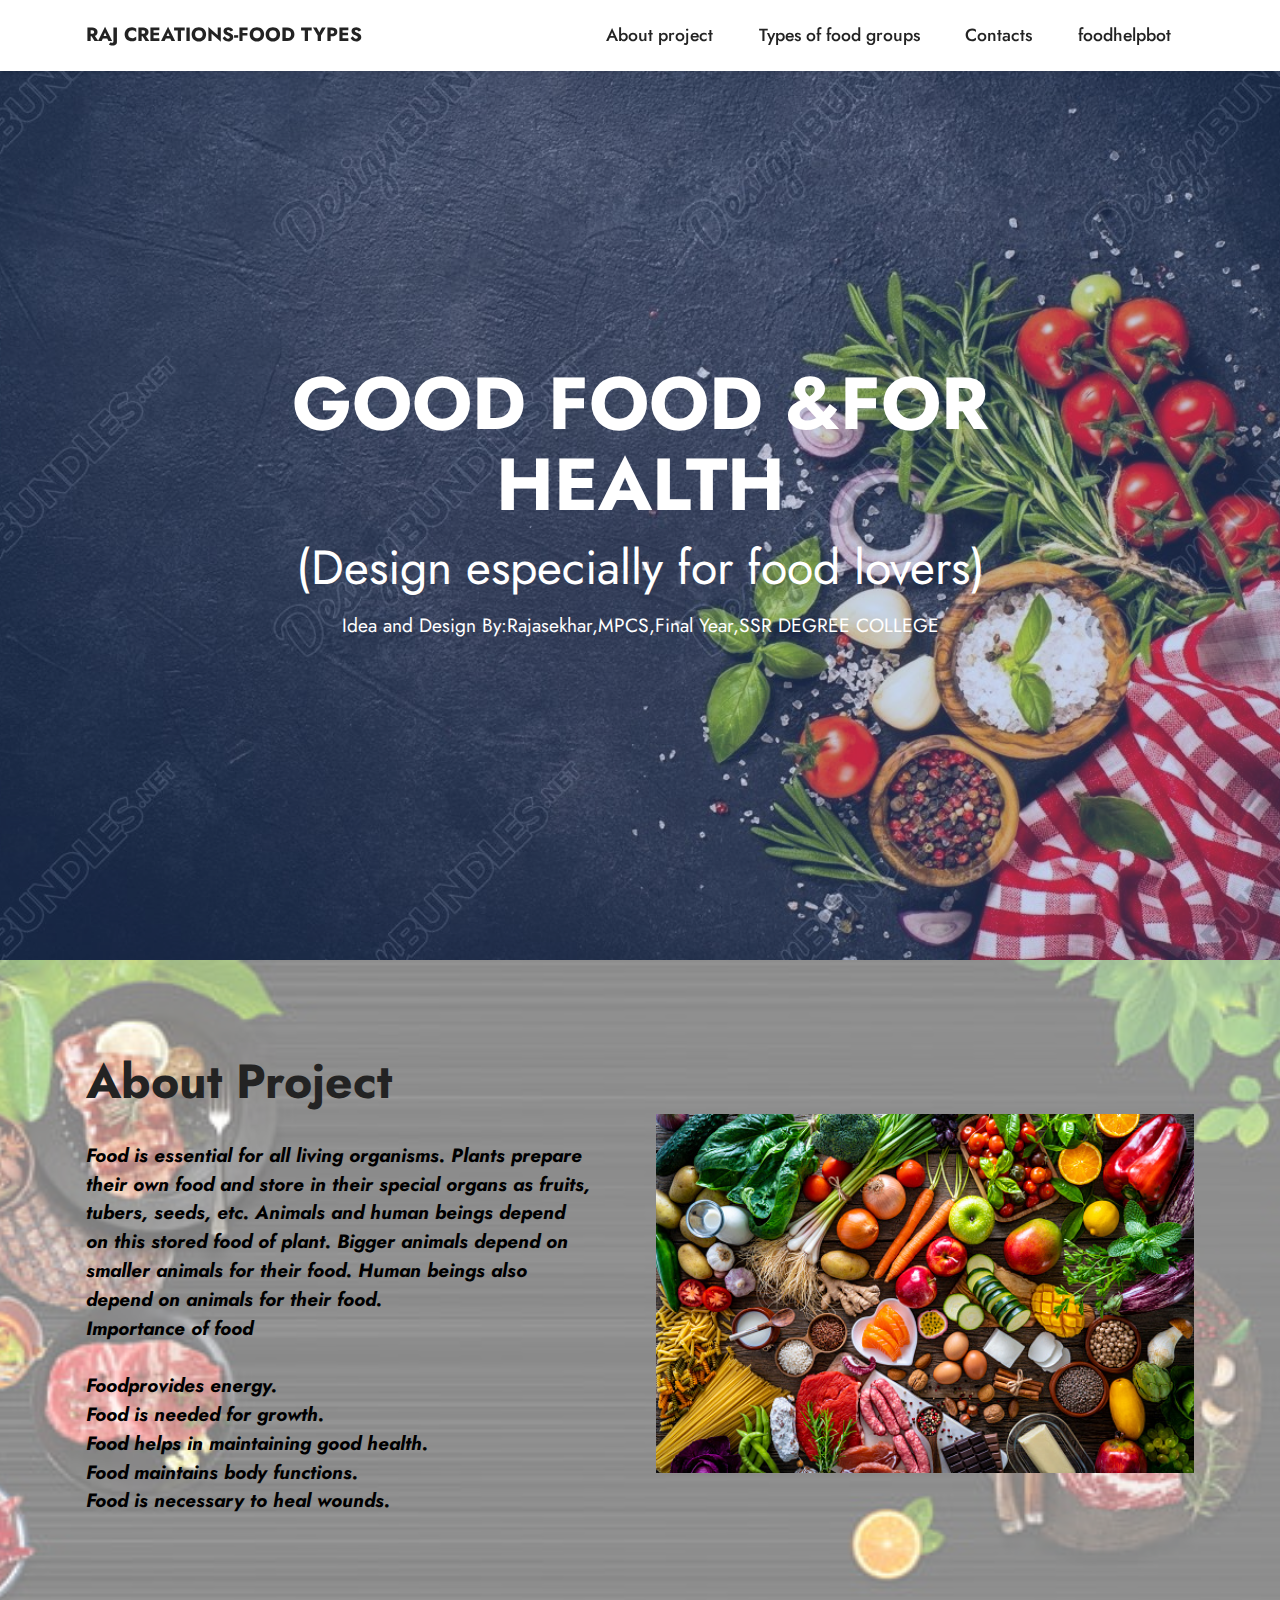
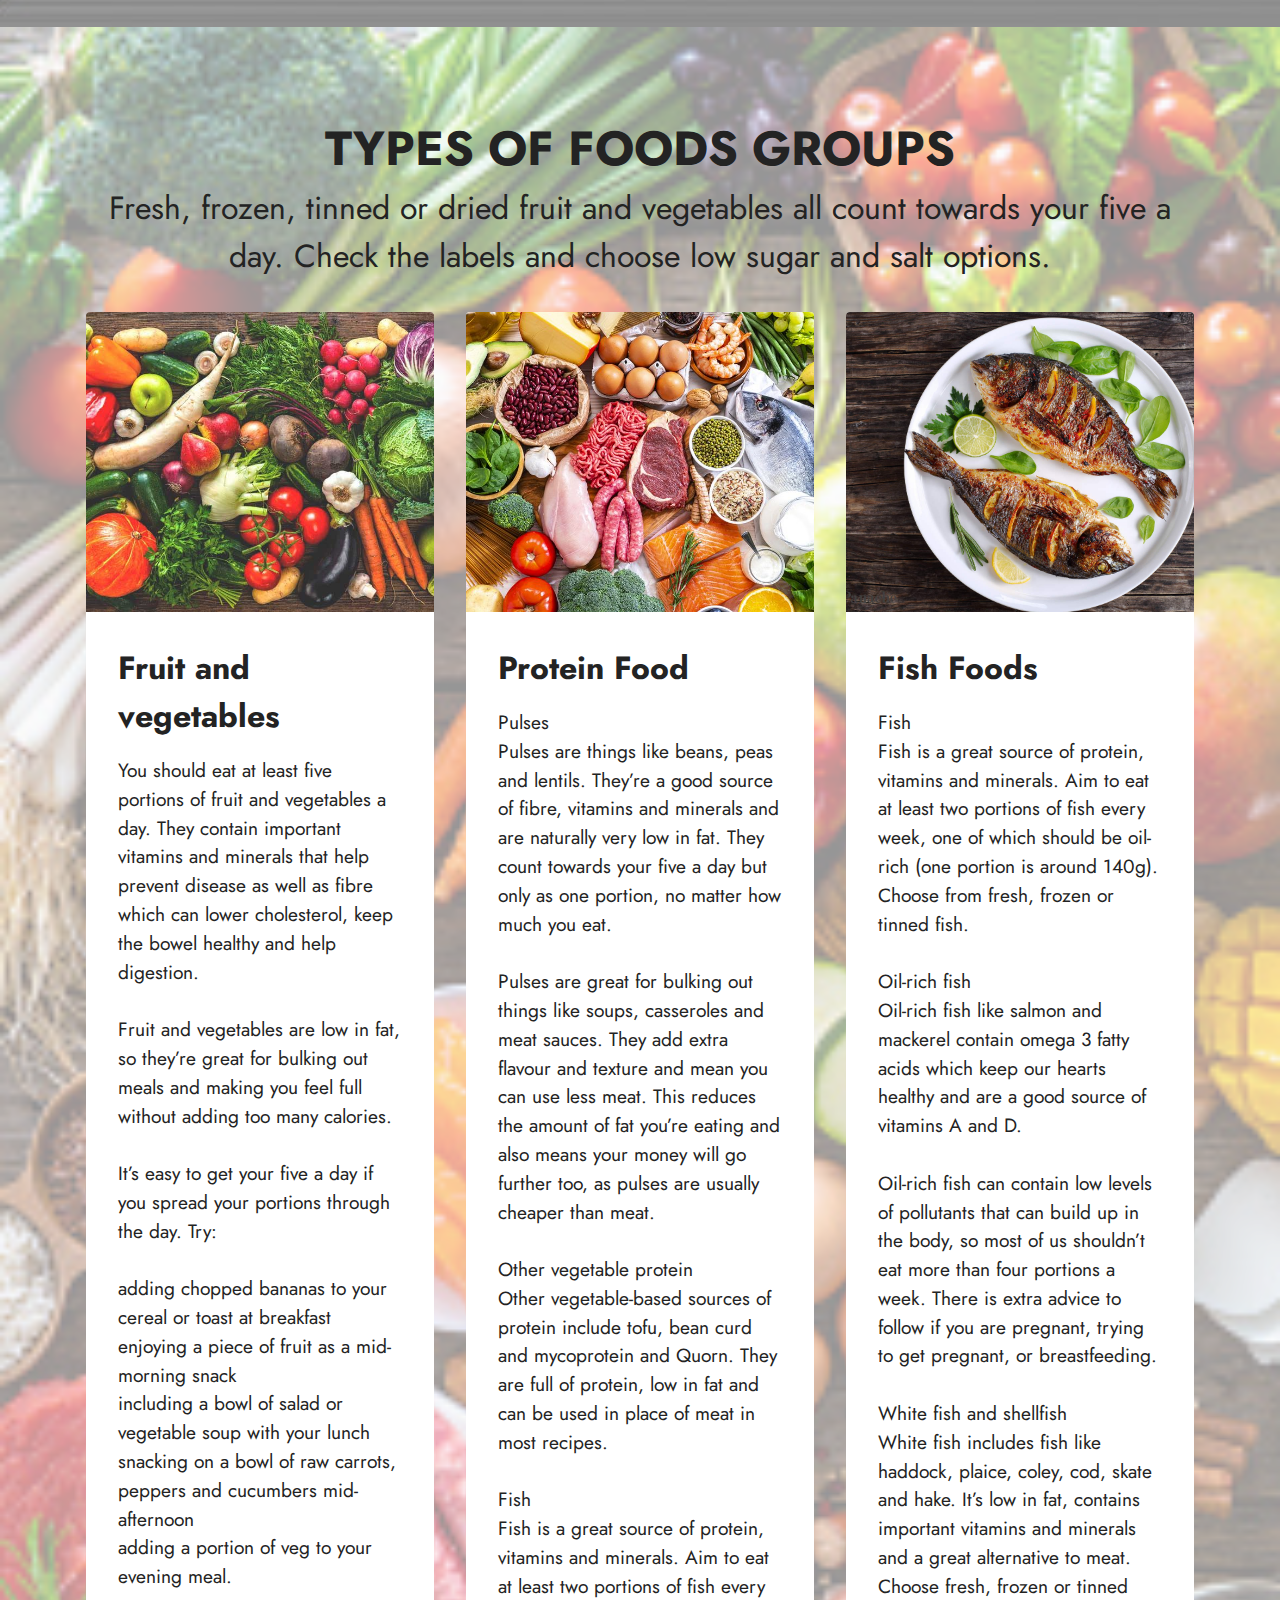
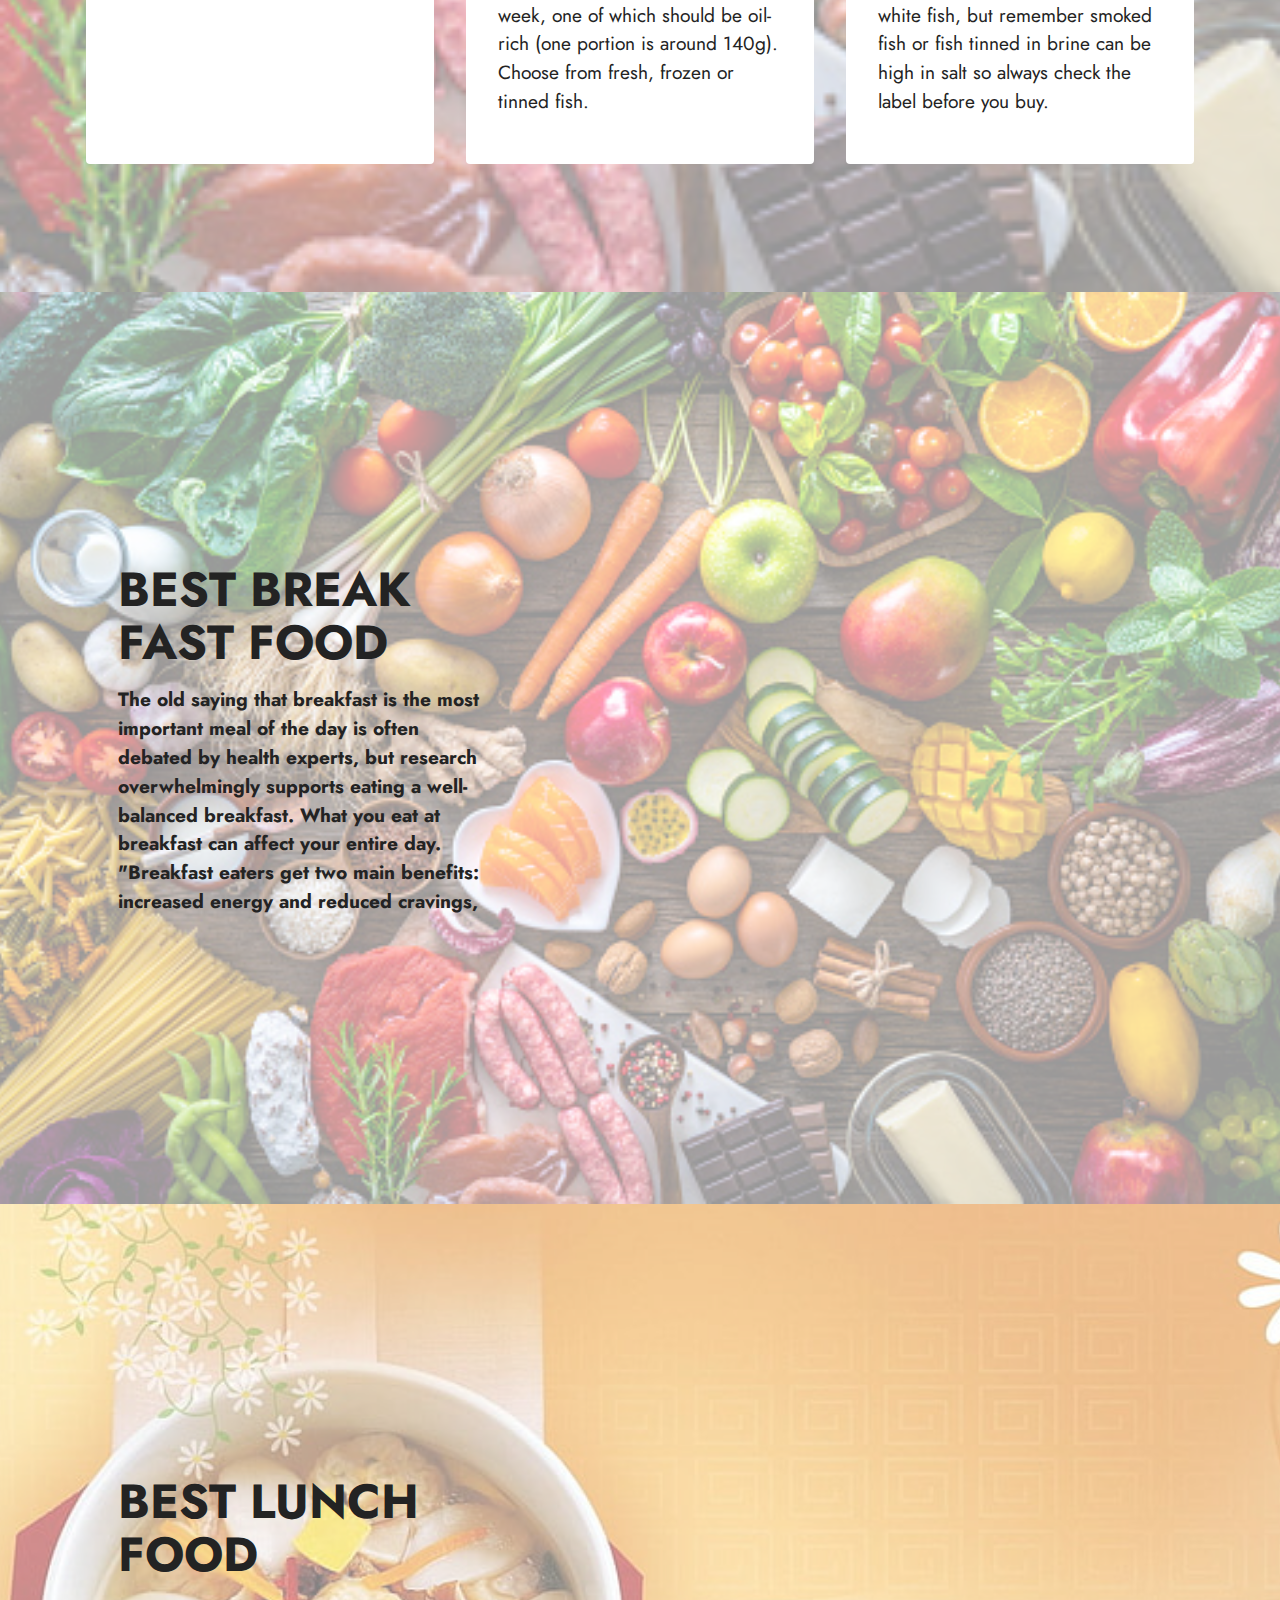
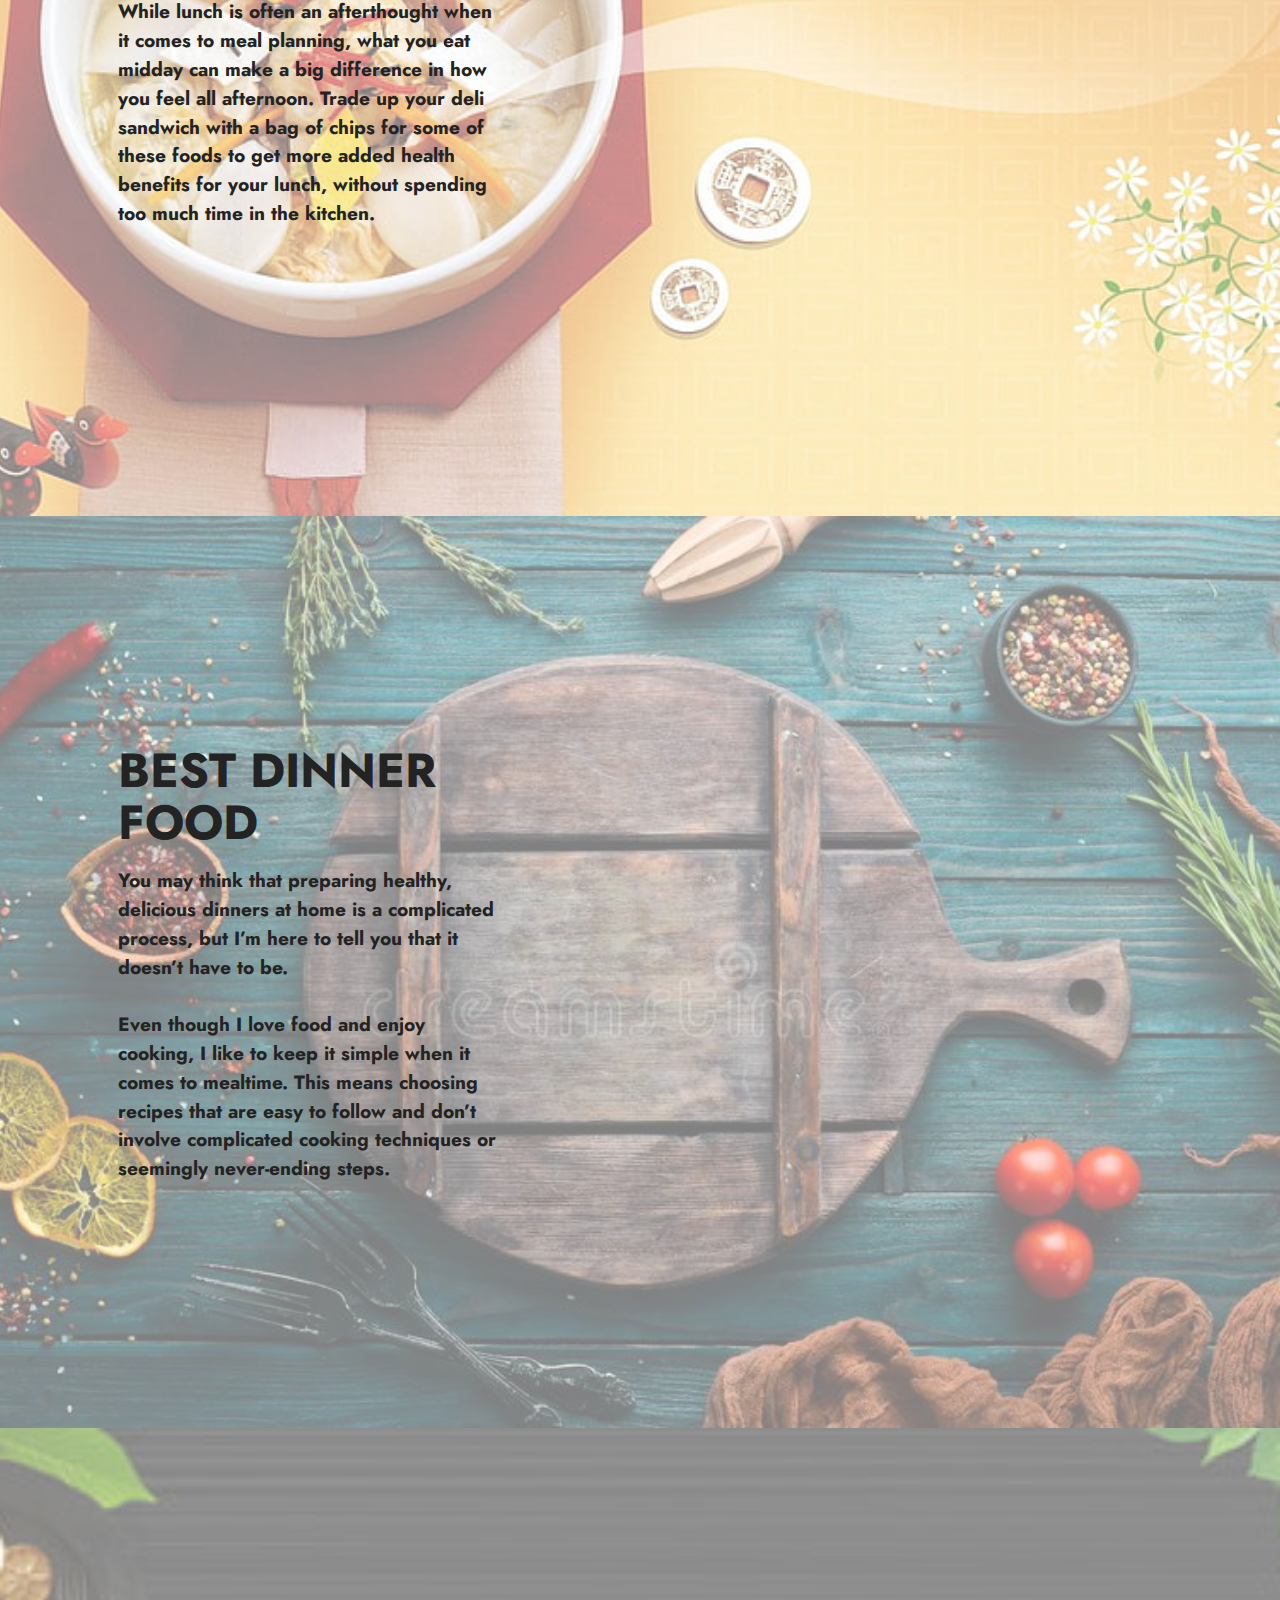
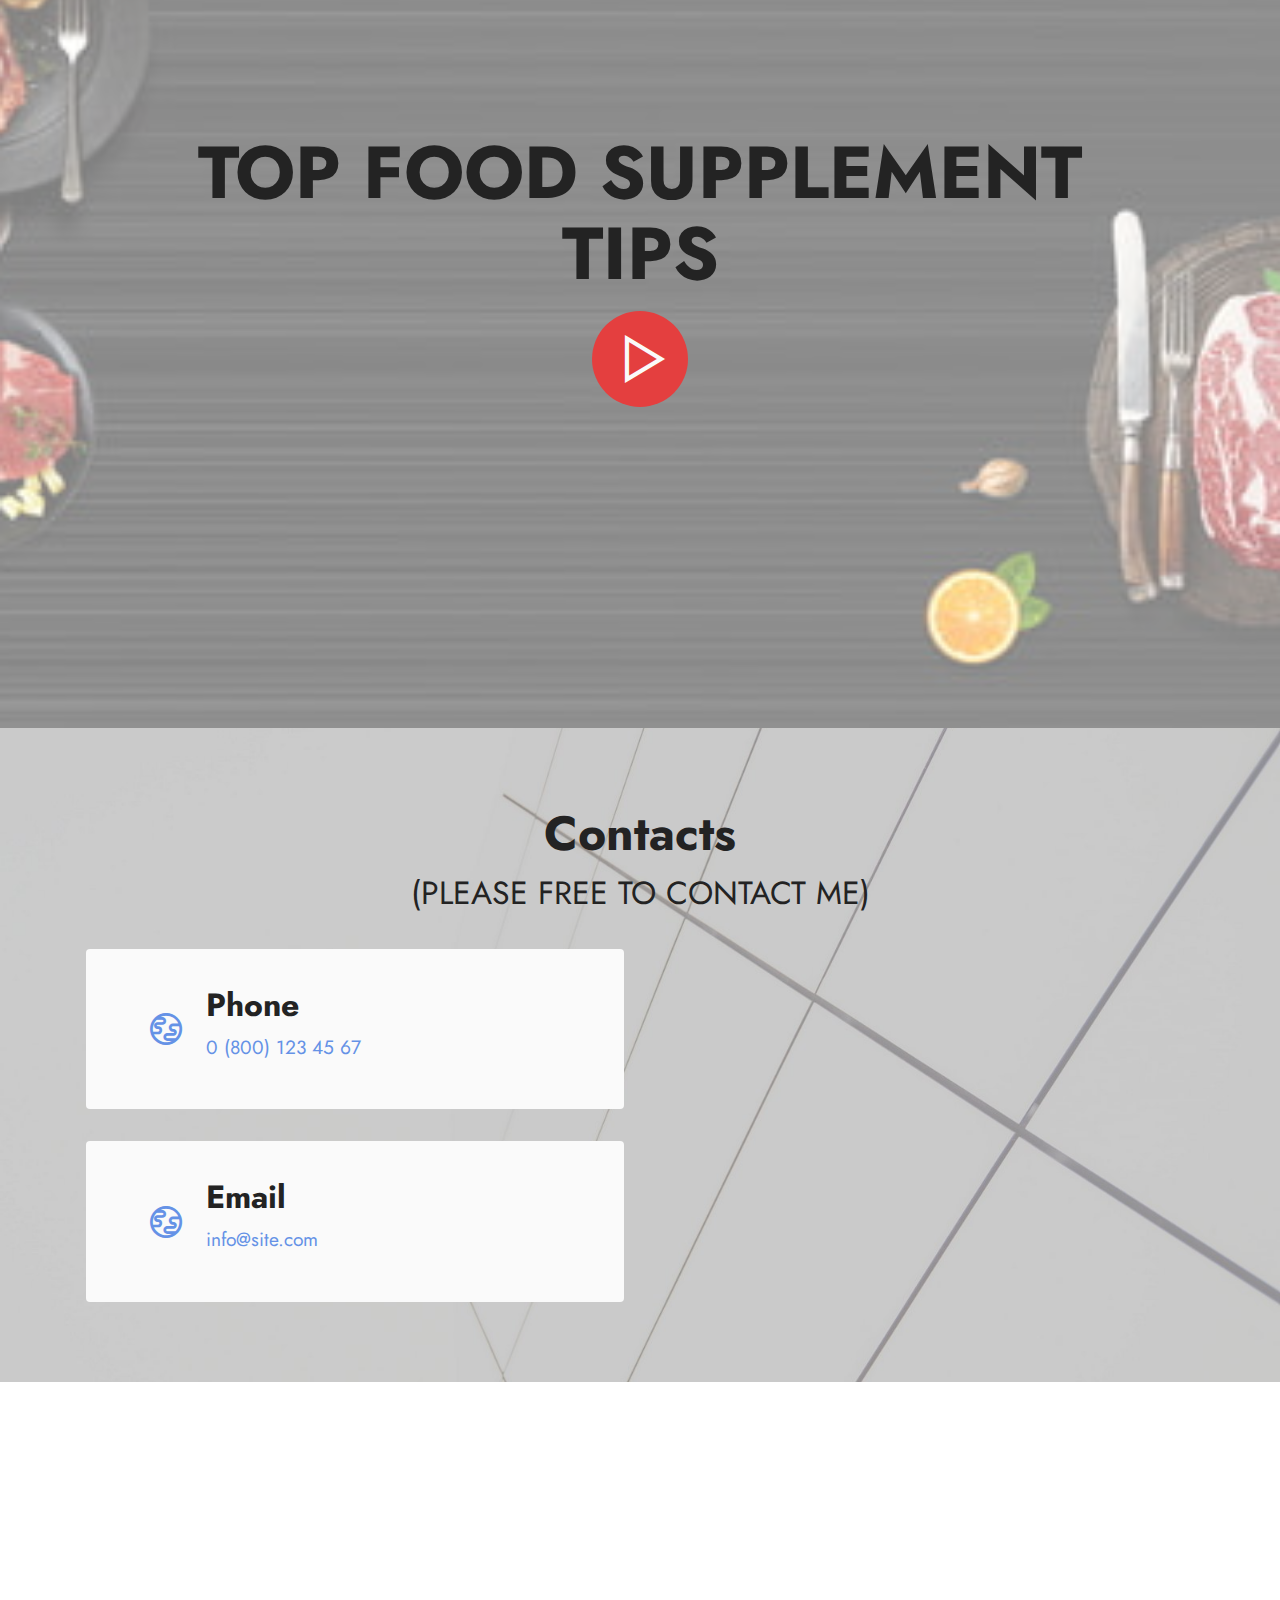
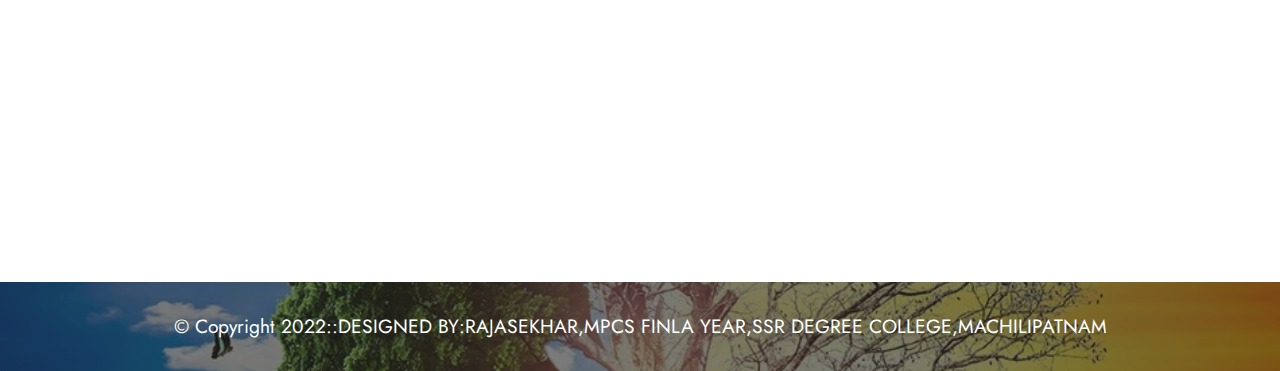
<file: index.html>
<!DOCTYPE html>
<html  >
<head>
  <!-- Site made with Mobirise Website Builder v5.6.13, https://mobirise.com -->
  <meta charset="UTF-8">
  <meta http-equiv="X-UA-Compatible" content="IE=edge">
  <meta name="generator" content="Mobirise v5.6.13, mobirise.com">
  <meta name="twitter:card" content="summary_large_image"/>
  <meta name="twitter:image:src" content="">
  <meta property="og:image" content="">
  <meta name="twitter:title" content="Home">
  <meta name="viewport" content="width=device-width, initial-scale=1, minimum-scale=1">
  <link rel="shortcut icon" href="assets/images/logo.png" type="image/x-icon">
  <meta name="description" content="">
  
  
  <title>GOOD FOOD FOR HEALTH</title>
  <link rel="stylesheet" href="assets/web/assets/mobirise-icons2/mobirise2.css">
  <link rel="stylesheet" href="assets/bootstrap/css/bootstrap.min.css">
  <link rel="stylesheet" href="assets/bootstrap/css/bootstrap-grid.min.css">
  <link rel="stylesheet" href="assets/bootstrap/css/bootstrap-reboot.min.css">
  <link rel="stylesheet" href="assets/parallax/jarallax.css">
  <link rel="stylesheet" href="assets/dropdown/css/style.css">
  <link rel="stylesheet" href="assets/socicon/css/styles.css">
  <link rel="stylesheet" href="assets/theme/css/style.css">
  <link rel="preload" href="https://fonts.googleapis.com/css2?family=Jost:ital,wght@0,400;0,700;1,400;1,700&display=swap&display=swap" as="style" onload="this.onload=null;this.rel='stylesheet'">
  <noscript><link rel="stylesheet" href="https://fonts.googleapis.com/css2?family=Jost:ital,wght@0,400;0,700;1,400;1,700&display=swap&display=swap"></noscript>
  <link rel="preload" as="style" href="assets/mobirise/css/mbr-additional.css"><link rel="stylesheet" href="assets/mobirise/css/mbr-additional.css" type="text/css">
  
  
  
  
</head>
<body>
  
  <section data-bs-version="5.1" class="menu menu1 cid-tnnHrVTSrc" once="menu" id="menu1-3">
    

    <nav class="navbar navbar-dropdown navbar-fixed-top navbar-expand-lg">
        <div class="container">
            <div class="navbar-brand">
                
                <span class="navbar-caption-wrap"><a class="navbar-caption text-black text-primary display-7" href="index.html#header6-0">RAJ CREATIONS-FOOD TYPES</a></span>
            </div>
            <button class="navbar-toggler" type="button" data-toggle="collapse" data-bs-toggle="collapse" data-target="#navbarSupportedContent" data-bs-target="#navbarSupportedContent" aria-controls="navbarNavAltMarkup" aria-expanded="false" aria-label="Toggle navigation">
                <div class="hamburger">
                    <span></span>
                    <span></span>
                    <span></span>
                    <span></span>
                </div>
            </button>
            <div class="collapse navbar-collapse" id="navbarSupportedContent">
                <ul class="navbar-nav nav-dropdown nav-right" data-app-modern-menu="true"><li class="nav-item"><a class="nav-link link text-black text-primary display-4" href="index.html#features19-2">
                            About project</a></li>
                    <li class="nav-item"><a class="nav-link link text-black text-primary display-4" href="index.html#features4-1">Types of food groups</a></li>
                    <li class="nav-item"><a class="nav-link link text-black text-primary display-4" href="index.html#contacts3-9">Contacts</a>
                       <li class="nav-item"><a class="nav-link link text-black text-primary display-4" href="foodhelpbot.html">foodhelpbot</a>
                      
                    </li></ul>
                
                
            </div>
        </div>
    </nav>
</section>

<section data-bs-version="5.1" class="header6 cid-tnnFsl839v mbr-fullscreen" id="header6-0">

    

    
    <div class="mbr-overlay" style="opacity: 0.3; background-color: rgb(68, 121, 217);"></div>

    <div class="align-center container">
        <div class="row justify-content-center">
            <div class="col-12 col-lg-10">
                <h1 class="mbr-section-title mbr-fonts-style mbr-white mb-3 display-1"><strong>GOOD FOOD &amp;FOR HEALTH</strong></h1>
                <h2 class="mbr-section-subtitle mbr-fonts-style mbr-white mb-3 display-2">(Design especially for food lovers)</h2>
                <p class="mbr-text mbr-white mbr-fonts-style display-7">Idea and Design By:Rajasekhar,MPCS,Final Year,SSR DEGREE COLLEGE</p>
                
            </div>
        </div>
    </div>
</section>

<section data-bs-version="5.1" class="features18 cid-tnnGMD8I6I" id="features19-2">

    

    
    <div class="mbr-overlay" style="opacity: 0.5; background-color: rgb(255, 255, 255);">
    </div>
    <div class="container">
        <div class="row justify-content-center">
            <div class="card col-12 col-lg">
                <div class="card-wrapper">
                    <h6 class="card-title mbr-fonts-style mb-4 display-2"><strong>About Project</strong></h6>
                    <p class="mbr-text mbr-fonts-style display-7"><strong><em>Food is essential for all living organisms. Plants prepare their own food and store in their special organs as fruits, tubers, seeds, etc. Animals and human beings depend on this stored food of plant. Bigger animals depend on smaller animals for their food. Human beings also depend on animals for their food.
<br>Importance of food
<br>
<br>Foodprovides energy.
<br>Food is needed for growth.
<br>Food helps in maintaining good health.
<br>Food maintains body functions.
<br>Food is necessary to heal wounds.</em></strong></p>
                    
                </div>
            </div>
            <div class="col-12 col-lg-6">
                <div class="image-wrapper">
                    <img src="assets/images/istockphoto-1218254547-170667a.jpg" alt="about project">
                </div>
            </div>
        </div>
    </div>
</section>

<section data-bs-version="5.1" class="features4 cid-tnnGJHo7Pu" id="features4-1">
    
    <div class="mbr-overlay"></div>
    <div class="container">
        <div class="mbr-section-head">
            <h4 class="mbr-section-title mbr-fonts-style align-center mb-0 display-2"><strong>TYPES OF FOODS GROUPS</strong></h4>
            <h5 class="mbr-section-subtitle mbr-fonts-style align-center mb-0 mt-2 display-5">Fresh, frozen, tinned or dried fruit and vegetables all count towards your five a day. Check the labels and choose low sugar and salt options.</h5>
        </div>
        <div class="row mt-4">
            <div class="item features-image сol-12 col-md-6 col-lg-4">
                <div class="item-wrapper">
                    <div class="item-img">
                        <img src="assets/images/fruits-and-vegetables-thumb-1-732x549.jpg" alt="Fruit and vegetables" title="">
                    </div>
                    <div class="item-content">
                        <h5 class="item-title mbr-fonts-style display-5"><strong>Fruit and vegetables</strong></h5>
                        
                        <p class="mbr-text mbr-fonts-style mt-3 display-7">You should eat at least five portions of fruit and vegetables a day. They contain important vitamins and minerals that help prevent disease as well as fibre which can lower cholesterol, keep the bowel healthy and help digestion.
<br>
<br>Fruit and vegetables are low in fat, so they’re great for bulking out meals and making you feel full without adding too many calories.
<br>
<br>It’s easy to get your five a day if you spread your portions through the day. Try:
<br>
<br>adding chopped bananas to your cereal or toast at breakfast
<br>enjoying a piece of fruit as a mid-morning snack
<br>including a bowl of salad or vegetable soup with your lunch
<br>snacking on a bowl of raw carrots, peppers and cucumbers mid-afternoon
<br>adding a portion of veg to your evening meal.</p>
                    </div>
                    
                </div>
            </div>
            <div class="item features-image сol-12 col-md-6 col-lg-4">
                <div class="item-wrapper">
                    <div class="item-img">
                        <img src="assets/images/table-filled-with-large-variety-of-food-shot-from-royalty-free-image-1659038707.jpg" alt="PROTIEN FOOD" title="">
                    </div>
                    <div class="item-content">
                        <h5 class="item-title mbr-fonts-style display-5"><strong>Protein&nbsp;Food</strong></h5>
                        
                        <p class="mbr-text mbr-fonts-style mt-3 display-7">Pulses
<br>Pulses are things like beans, peas and lentils. They’re a good source of fibre, vitamins and minerals and are naturally very low in fat. They count towards your five a day but only as one portion, no matter how much you eat.
<br>
<br>Pulses are great for bulking out things like soups, casseroles and meat sauces. They add extra flavour and texture and mean you can use less meat. This reduces the amount of fat you’re eating and also means your money will go further too, as pulses are usually cheaper than meat.
<br>
<br>Other vegetable protein
<br>Other vegetable-based sources of protein include tofu, bean curd and mycoprotein and Quorn. They are full of protein, low in fat and can be used in place of meat in most recipes.
<br>
<br>Fish
<br>Fish is a great source of protein, vitamins and minerals.  Aim to eat at least two portions of fish every week, one of which should be oil-rich (one portion is around 140g). Choose from fresh, frozen or tinned fish.</p>
                    </div>
                    
                </div>
            </div>
            <div class="item features-image сol-12 col-md-6 col-lg-4">
                <div class="item-wrapper">
                    <div class="item-img">
                        <img src="assets/images/photo.jpg" alt="FISH FOOD" title="">
                    </div>
                    <div class="item-content">
                        <h5 class="item-title mbr-fonts-style display-5"><strong>Fish Foods</strong></h5>
                        
                        <p class="mbr-text mbr-fonts-style mt-3 display-7">Fish
<br>Fish is a great source of protein, vitamins and minerals.  Aim to eat at least two portions of fish every week, one of which should be oil-rich (one portion is around 140g). Choose from fresh, frozen or tinned fish.
<br>
<br>Oil-rich fish
<br>Oil-rich fish like salmon and mackerel contain omega 3 fatty acids which keep our hearts healthy and are a good source of vitamins A and D.
<br>
<br>Oil-rich fish can contain low levels of pollutants that can build up in the body, so most of us shouldn’t eat more than four portions a week. There is extra advice to follow if you are pregnant, trying to get pregnant, or breastfeeding.
<br>
<br>White fish and shellfish
<br>White fish includes fish like haddock, plaice, coley, cod, skate and hake. It’s low in fat, contains important vitamins and minerals and a great alternative to meat. Choose fresh, frozen or tinned white fish, but remember smoked fish or fish tinned in brine can be high in salt so always check the label before you buy.</p>
                    </div>
                    
                </div>
            </div>

        </div>
    </div>
</section>

<section data-bs-version="5.1" class="header15 cid-tnnK12Z2bh mbr-parallax-background" id="header15-4">
    

    
    <div class="mbr-overlay" style="opacity: 0.6; background-color: rgb(255, 255, 255);">
    </div>

    <div class="container">
        <div class="row justify-content-center">
            <div class="col-12 col-md">
                <div class="text-wrapper">
                    <h2 class="mbr-section-title mb-3 mbr-fonts-style display-2"><strong>BEST BREAK FAST FOOD</strong></h2>
                    <p class="mbr-text mb-3 mbr-fonts-style display-7"><strong>The old saying that breakfast is the most important meal of the day is often debated by health experts, but research overwhelmingly supports eating a well-balanced breakfast. What you eat at breakfast can affect your entire day. "Breakfast eaters get two main benefits: increased energy and reduced cravings,</strong></p>
                    
                </div>
            </div>
            <div class="mbr-figure col-12 col-md-7"><iframe class="mbr-embedded-video" src="https://www.youtube.com/embed/lLSOnIli0-I?rel=0&amp;amp;mute=1&amp;showinfo=0&amp;autoplay=0&amp;loop=1&amp;playlist=lLSOnIli0-I" width="1280" height="720" frameborder="0" allowfullscreen></iframe></div>
        </div>
    </div>
</section>

<section data-bs-version="5.1" class="header15 cid-tnnKILV9Mh mbr-parallax-background" id="header15-5">
    

    
    <div class="mbr-overlay" style="opacity: 0.5; background-color: rgb(255, 255, 255);">
    </div>

    <div class="container">
        <div class="row justify-content-center">
            <div class="col-12 col-md">
                <div class="text-wrapper">
                    <h2 class="mbr-section-title mb-3 mbr-fonts-style display-2"><strong>BEST LUNCH FOOD</strong></h2>
                    <p class="mbr-text mb-3 mbr-fonts-style display-7"><strong>While lunch is often an afterthought when it comes to meal planning, what you eat midday can make a big difference in how you feel all afternoon. Trade up your deli sandwich with a bag of chips for some of these foods to get more added health benefits for your lunch, without spending too much time in the kitchen.</strong></p>
                    
                </div>
            </div>
            <div class="mbr-figure col-12 col-md-7"><iframe class="mbr-embedded-video" src="https://www.youtube.com/embed/OuY-zJy_fBw?rel=0&amp;amp;mute=1&amp;showinfo=0&amp;autoplay=0&amp;loop=1&amp;playlist=OuY-zJy_fBw" width="1280" height="720" frameborder="0" allowfullscreen></iframe></div>
        </div>
    </div>
</section>

<section data-bs-version="5.1" class="header15 cid-tnnMj8GVSX mbr-parallax-background" id="header15-7">
    

    
    <div class="mbr-overlay" style="opacity: 0.5; background-color: rgb(255, 255, 255);">
    </div>

    <div class="container">
        <div class="row justify-content-center">
            <div class="col-12 col-md">
                <div class="text-wrapper">
                    <h2 class="mbr-section-title mb-3 mbr-fonts-style display-2"><strong>BEST DINNER FOOD</strong></h2>
                    <p class="mbr-text mb-3 mbr-fonts-style display-7"><strong>You may think that preparing healthy, delicious dinners at home is a complicated process, but I’m here to tell you that it doesn’t have to be.
<br>
<br>Even though I love food and enjoy cooking, I like to keep it simple when it comes to mealtime. This means choosing recipes that are easy to follow and don’t involve complicated cooking techniques or seemingly never-ending steps.</strong></p>
                    
                </div>
            </div>
            <div class="mbr-figure col-12 col-md-7"><iframe class="mbr-embedded-video" src="https://www.youtube.com/embed/BEzASBGeEIM?rel=0&amp;amp;mute=1&amp;showinfo=0&amp;autoplay=0&amp;loop=1&amp;playlist=BEzASBGeEIM" width="1280" height="720" frameborder="0" allowfullscreen></iframe></div>
        </div>
    </div>
</section>

<section data-bs-version="5.1" class="header17 cid-tnnMZO6CeU mbr-fullscreen mbr-parallax-background" id="header17-8">

    

    <div class="mbr-overlay" style="opacity: 0.5; background-color: rgb(255, 255, 255);">
    </div>

    <div class="align-center container">
        <div class="row justify-content-md-center">
            <div class="col-md-10">
                <h1 class="mbr-section-title mb-3 mbr-fonts-style display-1"><strong>TOP FOOD SUPPLEMENT TIPS</strong></h1>
                
                <div class="mbr-media mb-3 show-modal" data-modal=".modalWindow">
                    <div class="icon-wrapper">
                        <span class="mbr-iconfont mobi-mbri-play mobi-mbri"></span>
                    </div>
                </div>
                
            </div>
        </div>
    </div>
    <div>
        <div class="modalWindow" style="display: none;">
            <div class="modalWindow-container">
                <div class="modalWindow-video-container">
                    <div class="modalWindow-video">
                        <iframe width="100%" height="100%" frameborder="0" allowfullscreen="1" data-src="https://www.youtube.com/watch?v=OniPUBYtBp0"></iframe>
                    </div>
                    <a class="close" role="button" data-dismiss="modal" data-bs-dismiss="modal">
                        <span aria-hidden="true" class="mbr-iconfont mobi-mbri-close mobi-mbri closeModal"></span>
                        <span class="sr-only visually-hidden">Close</span>
                    </a>
                </div>
            </div>
        </div>
    </div>
</section>

<section data-bs-version="5.1" class="contacts3 map1 cid-tnnO18shTE" id="contacts3-9">

    

    
    <div class="mbr-overlay" style="opacity: 0.2; background-color: rgb(0, 0, 0);"></div>
    <div class="container">
        <div class="mbr-section-head">
            <h3 class="mbr-section-title mbr-fonts-style align-center mb-0 display-2">
                <strong>Contacts</strong>
            </h3>
            <h4 class="mbr-section-subtitle mbr-fonts-style align-center mb-0 mt-2 display-5">(PLEASE FREE TO CONTACT ME)</h4>
        </div>
        <div class="row justify-content-center mt-4">
            <div class="card col-12 col-md-6">
                <div class="card-wrapper">
                    <div class="image-wrapper">
                        <span class="mbr-iconfont mobi-mbri-globe mobi-mbri"></span>
                    </div>
                    <div class="text-wrapper">
                        <h6 class="card-title mbr-fonts-style mb-1 display-5">
                            <strong>Phone</strong>
                        </h6>
                        <p class="mbr-text mbr-fonts-style display-7">
                            <a href="tel:+12345678910" class="text-primary">0 (800) 123 45 67</a>
                        </p>
                    </div>
                </div>
                <div class="card-wrapper">
                    <div class="image-wrapper">
                        <span class="mbr-iconfont mobi-mbri-globe mobi-mbri"></span>
                    </div>
                    <div class="text-wrapper">
                        <h6 class="card-title mbr-fonts-style mb-1 display-5">
                            <strong>Email</strong>
                        </h6>
                        <p class="mbr-text mbr-fonts-style display-7">
                            <a href="mailto:info@site.com" class="text-primary">info@site.com</a>
                        </p>
                    </div>
                </div>
            </div>
            <div class="map-wrapper col-12 col-md-6">
                <div class="google-map"><iframe frameborder="0" style="border:0" src="https://www.google.com/maps/embed/v1/place?key=AIzaSyDk89J4FSunMF33ruMVWJaJht_Ro0kvoXs&amp;q=350 5th Ave, New York, NY 10118" allowfullscreen=""></iframe></div>
            </div>
        </div>
    </div>
</section>
  <div>
    <iframe src='https://webchat.botframework.com/embed/foodhelpbot-bxa8zm2?s=oEqlFmn0xM8.cr2IZHHQHHJuacg66wMwYpe6DYen3OMsWITNyBjU5AQ'  style='min-width: 400px; width: 100%; min-height: 500px;'></iframe>
  </div>

<section data-bs-version="5.1" class="footer7 cid-tnnOnvkz9y" once="footers" id="footer7-a">

    

    <div class="mbr-overlay" style="opacity: 0.6; background-color: rgb(35, 35, 35);"></div>

    <div class="container">
        <div class="media-container-row align-center mbr-white">
            <div class="col-12">
                <p class="mbr-text mb-0 mbr-fonts-style display-7">
                    © Copyright 2022::DESIGNED BY:RAJASEKHAR,MPCS FINLA YEAR,SSR DEGREE COLLEGE,MACHILIPATNAM</p>
            </div>
        </div>
    </div>
</section>  
  
  
</body>
</html>
</file>
<file: assets/web/assets/mobirise-icons2/mobirise2.css>
@font-face {
  font-family: 'Moririse2';
  font-display: swap;
  src:  url('mobirise2.eot?f2bix4');
  src:  url('mobirise2.eot?f2bix4#iefix') format('embedded-opentype'),
    url('mobirise2.ttf?f2bix4') format('truetype'),
    url('mobirise2.woff?f2bix4') format('woff'),
    url('mobirise2.svg?f2bix4#mobirise2') format('svg');
  font-weight: normal;
  font-style: normal;
}

[class^="mobi-"], [class*=" mobi-"] {
  /* use !important to prevent issues with browser extensions that change fonts */
  font-family: 'Moririse2' !important;
  speak: none;
  font-style: normal;
  font-weight: normal;
  font-variant: normal;
  text-transform: none;
  line-height: 1;

  /* Better Font Rendering =========== */
  -webkit-font-smoothing: antialiased;
  -moz-osx-font-smoothing: grayscale;
}

.mobi-mbri-add-submenu:before {
  content: "\e900";
}
.mobi-mbri-alert:before {
  content: "\e901";
}
.mobi-mbri-align-center:before {
  content: "\e902";
}
.mobi-mbri-align-justify:before {
  content: "\e903";
}
.mobi-mbri-align-left:before {
  content: "\e904";
}
.mobi-mbri-align-right:before {
  content: "\e905";
}
.mobi-mbri-android:before {
  content: "\e906";
}
.mobi-mbri-apple:before {
  content: "\e907";
}
.mobi-mbri-arrow-down:before {
  content: "\e908";
}
.mobi-mbri-arrow-next:before {
  content: "\e909";
}
.mobi-mbri-arrow-prev:before {
  content: "\e90a";
}
.mobi-mbri-arrow-up:before {
  content: "\e90b";
}
.mobi-mbri-bold:before {
  content: "\e90c";
}
.mobi-mbri-bookmark:before {
  content: "\e90d";
}
.mobi-mbri-bootstrap:before {
  content: "\e90e";
}
.mobi-mbri-briefcase:before {
  content: "\e90f";
}
.mobi-mbri-browse:before {
  content: "\e910";
}
.mobi-mbri-bulleted-list:before {
  content: "\e911";
}
.mobi-mbri-calendar:before {
  content: "\e912";
}
.mobi-mbri-camera:before {
  content: "\e913";
}
.mobi-mbri-cart-add:before {
  content: "\e914";
}
.mobi-mbri-cart-full:before {
  content: "\e915";
}
.mobi-mbri-cash:before {
  content: "\e916";
}
.mobi-mbri-change-style:before {
  content: "\e917";
}
.mobi-mbri-chat:before {
  content: "\e918";
}
.mobi-mbri-clock:before {
  content: "\e919";
}
.mobi-mbri-close:before {
  content: "\e91a";
}
.mobi-mbri-cloud:before {
  content: "\e91b";
}
.mobi-mbri-code:before {
  content: "\e91c";
}
.mobi-mbri-contact-form:before {
  content: "\e91d";
}
.mobi-mbri-credit-card:before {
  content: "\e91e";
}
.mobi-mbri-cursor-click:before {
  content: "\e91f";
}
.mobi-mbri-cust-feedback:before {
  content: "\e920";
}
.mobi-mbri-database:before {
  content: "\e921";
}
.mobi-mbri-delivery:before {
  content: "\e922";
}
.mobi-mbri-desktop:before {
  content: "\e923";
}
.mobi-mbri-devices:before {
  content: "\e924";
}
.mobi-mbri-down:before {
  content: "\e925";
}
.mobi-mbri-download-2:before {
  content: "\e926";
}
.mobi-mbri-download:before {
  content: "\e927";
}
.mobi-mbri-drag-n-drop-2:before {
  content: "\e928";
}
.mobi-mbri-drag-n-drop:before {
  content: "\e929";
}
.mobi-mbri-edit-2:before {
  content: "\e92a";
}
.mobi-mbri-edit:before {
  content: "\e92b";
}
.mobi-mbri-error:before {
  content: "\e92c";
}
.mobi-mbri-extension:before {
  content: "\e92d";
}
.mobi-mbri-features:before {
  content: "\e92e";
}
.mobi-mbri-file:before {
  content: "\e92f";
}
.mobi-mbri-flag:before {
  content: "\e930";
}
.mobi-mbri-folder:before {
  content: "\e931";
}
.mobi-mbri-gift:before {
  content: "\e932";
}
.mobi-mbri-github:before {
  content: "\e933";
}
.mobi-mbri-globe-2:before {
  content: "\e934";
}
.mobi-mbri-globe:before {
  content: "\e935";
}
.mobi-mbri-growing-chart:before {
  content: "\e936";
}
.mobi-mbri-hearth:before {
  content: "\e937";
}
.mobi-mbri-help:before {
  content: "\e938";
}
.mobi-mbri-home:before {
  content: "\e939";
}
.mobi-mbri-hot-cup:before {
  content: "\e93a";
}
.mobi-mbri-idea:before {
  content: "\e93b";
}
.mobi-mbri-image-gallery:before {
  content: "\e93c";
}
.mobi-mbri-image-slider:before {
  content: "\e93d";
}
.mobi-mbri-info:before {
  content: "\e93e";
}
.mobi-mbri-italic:before {
  content: "\e93f";
}
.mobi-mbri-key:before {
  content: "\e940";
}
.mobi-mbri-laptop:before {
  content: "\e941";
}
.mobi-mbri-layers:before {
  content: "\e942";
}
.mobi-mbri-left-right:before {
  content: "\e943";
}
.mobi-mbri-left:before {
  content: "\e944";
}
.mobi-mbri-letter:before {
  content: "\e945";
}
.mobi-mbri-like:before {
  content: "\e946";
}
.mobi-mbri-link:before {
  content: "\e947";
}
.mobi-mbri-lock:before {
  content: "\e948";
}
.mobi-mbri-login:before {
  content: "\e949";
}
.mobi-mbri-logout:before {
  content: "\e94a";
}
.mobi-mbri-magic-stick:before {
  content: "\e94b";
}
.mobi-mbri-map-pin:before {
  content: "\e94c";
}
.mobi-mbri-menu:before {
  content: "\e94d";
}
.mobi-mbri-mobile-2:before {
  content: "\e94e";
}
.mobi-mbri-mobile-horizontal:before {
  content: "\e94f";
}
.mobi-mbri-mobile:before {
  content: "\e950";
}
.mobi-mbri-mobirise:before {
  content: "\e951";
}
.mobi-mbri-more-horizontal:before {
  content: "\e952";
}
.mobi-mbri-more-vertical:before {
  content: "\e953";
}
.mobi-mbri-music:before {
  content: "\e954";
}
.mobi-mbri-new-file:before {
  content: "\e955";
}
.mobi-mbri-numbered-list:before {
  content: "\e956";
}
.mobi-mbri-opened-folder:before {
  content: "\e957";
}
.mobi-mbri-pages:before {
  content: "\e958";
}
.mobi-mbri-paper-plane:before {
  content: "\e959";
}
.mobi-mbri-paperclip:before {
  content: "\e95a";
}
.mobi-mbri-phone:before {
  content: "\e95b";
}
.mobi-mbri-photo:before {
  content: "\e95c";
}
.mobi-mbri-photos:before {
  content: "\e95d";
}
.mobi-mbri-pin:before {
  content: "\e95e";
}
.mobi-mbri-play:before {
  content: "\e95f";
}
.mobi-mbri-plus:before {
  content: "\e960";
}
.mobi-mbri-preview:before {
  content: "\e961";
}
.mobi-mbri-print:before {
  content: "\e962";
}
.mobi-mbri-protect:before {
  content: "\e963";
}
.mobi-mbri-question:before {
  content: "\e964";
}
.mobi-mbri-quote-left:before {
  content: "\e965";
}
.mobi-mbri-quote-right:before {
  content: "\e966";
}
.mobi-mbri-redo:before {
  content: "\e967";
}
.mobi-mbri-refresh:before {
  content: "\e968";
}
.mobi-mbri-responsive-2:before {
  content: "\e969";
}
.mobi-mbri-responsive:before {
  content: "\e96a";
}
.mobi-mbri-right:before {
  content: "\e96b";
}
.mobi-mbri-rocket:before {
  content: "\e96c";
}
.mobi-mbri-sad-face:before {
  content: "\e96d";
}
.mobi-mbri-sale:before {
  content: "\e96e";
}
.mobi-mbri-save:before {
  content: "\e96f";
}
.mobi-mbri-search:before {
  content: "\e970";
}
.mobi-mbri-setting-2:before {
  content: "\e971";
}
.mobi-mbri-setting-3:before {
  content: "\e972";
}
.mobi-mbri-setting:before {
  content: "\e973";
}
.mobi-mbri-share:before {
  content: "\e974";
}
.mobi-mbri-shopping-bag:before {
  content: "\e975";
}
.mobi-mbri-shopping-basket:before {
  content: "\e976";
}
.mobi-mbri-shopping-cart:before {
  content: "\e977";
}
.mobi-mbri-sites:before {
  content: "\e978";
}
.mobi-mbri-smile-face:before {
  content: "\e979";
}
.mobi-mbri-speed:before {
  content: "\e97a";
}
.mobi-mbri-star:before {
  content: "\e97b";
}
.mobi-mbri-success:before {
  content: "\e97c";
}
.mobi-mbri-sun:before {
  content: "\e97d";
}
.mobi-mbri-sun2:before {
  content: "\e97e";
}
.mobi-mbri-tablet-vertical:before {
  content: "\e97f";
}
.mobi-mbri-tablet:before {
  content: "\e980";
}
.mobi-mbri-target:before {
  content: "\e981";
}
.mobi-mbri-timer:before {
  content: "\e982";
}
.mobi-mbri-to-ftp:before {
  content: "\e983";
}
.mobi-mbri-to-local-drive:before {
  content: "\e984";
}
.mobi-mbri-touch-swipe:before {
  content: "\e985";
}
.mobi-mbri-touch:before {
  content: "\e986";
}
.mobi-mbri-trash:before {
  content: "\e987";
}
.mobi-mbri-underline:before {
  content: "\e988";
}
.mobi-mbri-undo:before {
  content: "\e989";
}
.mobi-mbri-unlink:before {
  content: "\e98a";
}
.mobi-mbri-unlock:before {
  content: "\e98b";
}
.mobi-mbri-up-down:before {
  content: "\e98c";
}
.mobi-mbri-up:before {
  content: "\e98d";
}
.mobi-mbri-update:before {
  content: "\e98e";
}
.mobi-mbri-upload-2:before {
  content: "\e98f";
}
.mobi-mbri-upload:before {
  content: "\e990";
}
.mobi-mbri-user-2:before {
  content: "\e991";
}
.mobi-mbri-user:before {
  content: "\e992";
}
.mobi-mbri-users:before {
  content: "\e993";
}
.mobi-mbri-video-play:before {
  content: "\e994";
}
.mobi-mbri-video:before {
  content: "\e995";
}
.mobi-mbri-watch:before {
  content: "\e996";
}
.mobi-mbri-website-theme-2:before {
  content: "\e997";
}
.mobi-mbri-website-theme:before {
  content: "\e998";
}
.mobi-mbri-wifi:before {
  content: "\e999";
}
.mobi-mbri-windows:before {
  content: "\e99a";
}
.mobi-mbri-zoom-in:before {
  content: "\e99b";
}
.mobi-mbri-zoom-out:before {
  content: "\e99c";
}
</file>
<file: assets/parallax/jarallax.css>
.jarallax {
    position: relative;
    z-index: 0;
}
.jarallax > .jarallax-img {
    position: absolute;
    object-fit: cover;
    /* support for plugin https://github.com/bfred-it/object-fit-images */
    font-family: 'object-fit: cover;';
    top: 0;
    left: 0;
    width: 100%;
    height: 100%;
    z-index: -1;
}
</file>
<file: assets/dropdown/css/style.css>
.navbar-dropdown {
  left: 0;
  padding: 0;
  position: absolute;
  right: 0;
  top: 0;
  transition: all 0.45s ease;
  z-index: 1030;
  background: #282828; }
  .navbar-dropdown .navbar-logo {
    margin-right: 0.8rem;
    transition: margin 0.3s ease-in-out;
    vertical-align: middle; }
    .navbar-dropdown .navbar-logo img {
      height: 3.125rem;
      transition: all 0.3s ease-in-out; }
    .navbar-dropdown .navbar-logo.mbr-iconfont {
      font-size: 3.125rem;
      line-height: 3.125rem; }
  .navbar-dropdown .navbar-caption {
    font-weight: 700;
    white-space: normal;
    vertical-align: -4px;
    line-height: 3.125rem !important; }
    .navbar-dropdown .navbar-caption, .navbar-dropdown .navbar-caption:hover {
      color: inherit;
      text-decoration: none; }
  .navbar-dropdown .mbr-iconfont + .navbar-caption {
    vertical-align: -1px; }
  .navbar-dropdown.navbar-fixed-top {
    position: fixed; }
  .navbar-dropdown .navbar-brand span {
    vertical-align: -4px; }
  .navbar-dropdown.bg-color.transparent {
    background: none; }
  .navbar-dropdown.navbar-short .navbar-brand {
    padding: 0.625rem 0; }
    .navbar-dropdown.navbar-short .navbar-brand span {
      vertical-align: -1px; }
  .navbar-dropdown.navbar-short .navbar-caption {
    line-height: 2.375rem !important;
    vertical-align: -2px; }
  .navbar-dropdown.navbar-short .navbar-logo {
    margin-right: 0.5rem; }
    .navbar-dropdown.navbar-short .navbar-logo img {
      height: 2.375rem; }
    .navbar-dropdown.navbar-short .navbar-logo.mbr-iconfont {
      font-size: 2.375rem;
      line-height: 2.375rem; }
  .navbar-dropdown.navbar-short .mbr-table-cell {
    height: 3.625rem; }
  .navbar-dropdown .navbar-close {
    left: 0.6875rem;
    position: fixed;
    top: 0.75rem;
    z-index: 1000; }
  .navbar-dropdown .hamburger-icon {
    content: "";
    display: inline-block;
    vertical-align: middle;
    width: 16px;
    -webkit-box-shadow: 0 -6px 0 1px #282828,0 0 0 1px #282828,0 6px 0 1px #282828;
    -moz-box-shadow: 0 -6px 0 1px #282828,0 0 0 1px #282828,0 6px 0 1px #282828;
    box-shadow: 0 -6px 0 1px #282828,0 0 0 1px #282828,0 6px 0 1px #282828; }

.dropdown-menu .dropdown-toggle[data-toggle="dropdown-submenu"]::after {
  border-bottom: 0.35em solid transparent;
  border-left: 0.35em solid;
  border-right: 0;
  border-top: 0.35em solid transparent;
  margin-left: 0.3rem; }

.dropdown-menu .dropdown-item:focus {
  outline: 0; }

.nav-dropdown {
  font-size: 0.75rem;
  font-weight: 500;
  height: auto !important; }
  .nav-dropdown .nav-btn {
    padding-left: 1rem; }
  .nav-dropdown .link {
    margin: .667em 1.667em;
    font-weight: 500;
    padding: 0;
    transition: color .2s ease-in-out; }
    .nav-dropdown .link.dropdown-toggle {
      margin-right: 2.583em; }
      .nav-dropdown .link.dropdown-toggle::after {
        margin-left: .25rem;
        border-top: 0.35em solid;
        border-right: 0.35em solid transparent;
        border-left: 0.35em solid transparent;
        border-bottom: 0; }
      .nav-dropdown .link.dropdown-toggle[aria-expanded="true"] {
        margin: 0;
        padding: 0.667em 3.263em  0.667em 1.667em; }
  .nav-dropdown .link::after,
  .nav-dropdown .dropdown-item::after {
    color: inherit; }
  .nav-dropdown .btn {
    font-size: 0.75rem;
    font-weight: 700;
    letter-spacing: 0;
    margin-bottom: 0;
    padding-left: 1.25rem;
    padding-right: 1.25rem; }
  .nav-dropdown .dropdown-menu {
    border-radius: 0;
    border: 0;
    left: 0;
    margin: 0;
    padding-bottom: 1.25rem;
    padding-top: 1.25rem;
    position: relative; }
  .nav-dropdown .dropdown-submenu {
    margin-left: 0.125rem;
    top: 0; }
  .nav-dropdown .dropdown-item {
    font-weight: 500;
    line-height: 2;
    padding: 0.3846em 4.615em 0.3846em 1.5385em;
    position: relative;
    transition: color .2s ease-in-out, background-color .2s ease-in-out; }
    .nav-dropdown .dropdown-item::after {
      margin-top: -0.3077em;
      position: absolute;
      right: 1.1538em;
      top: 50%; }
    .nav-dropdown .dropdown-item:focus, .nav-dropdown .dropdown-item:hover {
      background: none; }

@media (max-width: 767px) {
  .nav-dropdown.navbar-toggleable-sm {
    bottom: 0;
    display: none;
    left: 0;
    overflow-x: hidden;
    position: fixed;
    top: 0;
    transform: translateX(-100%);
    -ms-transform: translateX(-100%);
    -webkit-transform: translateX(-100%);
    width: 18.75rem;
    z-index: 999; } }
.nav-dropdown.navbar-toggleable-xl {
  bottom: 0;
  display: none;
  left: 0;
  overflow-x: hidden;
  position: fixed;
  top: 0;
  transform: translateX(-100%);
  -ms-transform: translateX(-100%);
  -webkit-transform: translateX(-100%);
  width: 18.75rem;
  z-index: 999; }

.nav-dropdown-sm {
  display: block !important;
  overflow-x: hidden;
  overflow: auto;
  padding-top: 3.875rem; }
  .nav-dropdown-sm::after {
    content: "";
    display: block;
    height: 3rem;
    width: 100%; }
  .nav-dropdown-sm.collapse.in ~ .navbar-close {
    display: block !important; }
  .nav-dropdown-sm.collapsing, .nav-dropdown-sm.collapse.in {
    transform: translateX(0);
    -ms-transform: translateX(0);
    -webkit-transform: translateX(0);
    transition: all 0.25s ease-out;
    -webkit-transition: all 0.25s ease-out;
    background: #282828; }
  .nav-dropdown-sm.collapsing[aria-expanded="false"] {
    transform: translateX(-100%);
    -ms-transform: translateX(-100%);
    -webkit-transform: translateX(-100%); }
  .nav-dropdown-sm .nav-item {
    display: block;
    margin-left: 0 !important;
    padding-left: 0; }
  .nav-dropdown-sm .link,
  .nav-dropdown-sm .dropdown-item {
    border-top: 1px dotted rgba(255, 255, 255, 0.1);
    font-size: 0.8125rem;
    line-height: 1.6;
    margin: 0 !important;
    padding: 0.875rem 2.4rem 0.875rem 1.5625rem !important;
    position: relative;
    white-space: normal; }
    .nav-dropdown-sm .link:focus, .nav-dropdown-sm .link:hover,
    .nav-dropdown-sm .dropdown-item:focus,
    .nav-dropdown-sm .dropdown-item:hover {
      background: rgba(0, 0, 0, 0.2) !important;
      color: #c0a375; }
  .nav-dropdown-sm .nav-btn {
    position: relative;
    padding: 1.5625rem 1.5625rem 0 1.5625rem; }
    .nav-dropdown-sm .nav-btn::before {
      border-top: 1px dotted rgba(255, 255, 255, 0.1);
      content: "";
      left: 0;
      position: absolute;
      top: 0;
      width: 100%; }
    .nav-dropdown-sm .nav-btn + .nav-btn {
      padding-top: 0.625rem; }
      .nav-dropdown-sm .nav-btn + .nav-btn::before {
        display: none; }
  .nav-dropdown-sm .btn {
    padding: 0.625rem 0; }
  .nav-dropdown-sm .dropdown-toggle[data-toggle="dropdown-submenu"]::after {
    margin-left: .25rem;
    border-top: 0.35em solid;
    border-right: 0.35em solid transparent;
    border-left: 0.35em solid transparent;
    border-bottom: 0; }
  .nav-dropdown-sm .dropdown-toggle[data-toggle="dropdown-submenu"][aria-expanded="true"]::after {
    border-top: 0;
    border-right: 0.35em solid transparent;
    border-left: 0.35em solid transparent;
    border-bottom: 0.35em solid; }
  .nav-dropdown-sm .dropdown-menu {
    margin: 0;
    padding: 0;
    position: relative;
    top: 0;
    left: 0;
    width: 100%;
    border: 0;
    float: none;
    border-radius: 0;
    background: none; }
  .nav-dropdown-sm .dropdown-submenu {
    left: 100%;
    margin-left: 0.125rem;
    margin-top: -1.25rem;
    top: 0; }

.navbar-toggleable-sm .nav-dropdown .dropdown-menu {
  position: absolute; }

.navbar-toggleable-sm .nav-dropdown .dropdown-submenu {
  left: 100%;
  margin-left: 0.125rem;
  margin-top: -1.25rem;
  top: 0; }

.navbar-toggleable-sm.opened .nav-dropdown .dropdown-menu {
  position: relative; }

.navbar-toggleable-sm.opened .nav-dropdown .dropdown-submenu {
  left: 0;
  margin-left: 00rem;
  margin-top: 0rem;
  top: 0; }

.is-builder .nav-dropdown.collapsing {
  transition: none !important; }
</file>
<file: assets/socicon/css/styles.css>
@charset "UTF-8";

@font-face {
  font-family: 'Socicon';
  src:  url('../fonts/socicon.eot');
  src:  url('../fonts/socicon.eot?#iefix') format('embedded-opentype'),
    url('../fonts/socicon.woff2') format('woff2'),
    url('../fonts/socicon.ttf') format('truetype'),
    url('../fonts/socicon.woff') format('woff'),
    url('../fonts/socicon.svg#socicon') format('svg');
  font-weight: normal;
  font-style: normal;
  font-display: swap;
}

[data-icon]:before {
  font-family: "socicon" !important;
  content: attr(data-icon);
  font-style: normal !important;
  font-weight: normal !important;
  font-variant: normal !important;
  text-transform: none !important;
  speak: none;
  line-height: 1;
  -webkit-font-smoothing: antialiased;
  -moz-osx-font-smoothing: grayscale;
}

[class^="socicon-"], [class*=" socicon-"] {
  /* use !important to prevent issues with browser extensions that change fonts */
  font-family: 'Socicon' !important;
  speak: none;
  font-style: normal;
  font-weight: normal;
  font-variant: normal;
  text-transform: none;
  line-height: 1;

  /* Better Font Rendering =========== */
  -webkit-font-smoothing: antialiased;
  -moz-osx-font-smoothing: grayscale;
}

.socicon-eitaa:before {
  content: "\e97c";
}
.socicon-soroush:before {
  content: "\e97d";
}
.socicon-bale:before {
  content: "\e97e";
}
.socicon-zazzle:before {
  content: "\e97b";
}
.socicon-society6:before {
  content: "\e97a";
}
.socicon-redbubble:before {
  content: "\e979";
}
.socicon-avvo:before {
  content: "\e978";
}
.socicon-stitcher:before {
  content: "\e977";
}
.socicon-googlehangouts:before {
  content: "\e974";
}
.socicon-dlive:before {
  content: "\e975";
}
.socicon-vsco:before {
  content: "\e976";
}
.socicon-flipboard:before {
  content: "\e973";
}
.socicon-ubuntu:before {
  content: "\e958";
}
.socicon-artstation:before {
  content: "\e959";
}
.socicon-invision:before {
  content: "\e95a";
}
.socicon-torial:before {
  content: "\e95b";
}
.socicon-collectorz:before {
  content: "\e95c";
}
.socicon-seenthis:before {
  content: "\e95d";
}
.socicon-googleplaymusic:before {
  content: "\e95e";
}
.socicon-debian:before {
  content: "\e95f";
}
.socicon-filmfreeway:before {
  content: "\e960";
}
.socicon-gnome:before {
  content: "\e961";
}
.socicon-itchio:before {
  content: "\e962";
}
.socicon-jamendo:before {
  content: "\e963";
}
.socicon-mix:before {
  content: "\e964";
}
.socicon-sharepoint:before {
  content: "\e965";
}
.socicon-tinder:before {
  content: "\e966";
}
.socicon-windguru:before {
  content: "\e967";
}
.socicon-cdbaby:before {
  content: "\e968";
}
.socicon-elementaryos:before {
  content: "\e969";
}
.socicon-stage32:before {
  content: "\e96a";
}
.socicon-tiktok:before {
  content: "\e96b";
}
.socicon-gitter:before {
  content: "\e96c";
}
.socicon-letterboxd:before {
  content: "\e96d";
}
.socicon-threema:before {
  content: "\e96e";
}
.socicon-splice:before {
  content: "\e96f";
}
.socicon-metapop:before {
  content: "\e970";
}
.socicon-naver:before {
  content: "\e971";
}
.socicon-remote:before {
  content: "\e972";
}
.socicon-internet:before {
  content: "\e957";
}
.socicon-moddb:before {
  content: "\e94b";
}
.socicon-indiedb:before {
  content: "\e94c";
}
.socicon-traxsource:before {
  content: "\e94d";
}
.socicon-gamefor:before {
  content: "\e94e";
}
.socicon-pixiv:before {
  content: "\e94f";
}
.socicon-myanimelist:before {
  content: "\e950";
}
.socicon-blackberry:before {
  content: "\e951";
}
.socicon-wickr:before {
  content: "\e952";
}
.socicon-spip:before {
  content: "\e953";
}
.socicon-napster:before {
  content: "\e954";
}
.socicon-beatport:before {
  content: "\e955";
}
.socicon-hackerone:before {
  content: "\e956";
}
.socicon-hackernews:before {
  content: "\e946";
}
.socicon-smashwords:before {
  content: "\e947";
}
.socicon-kobo:before {
  content: "\e948";
}
.socicon-bookbub:before {
  content: "\e949";
}
.socicon-mailru:before {
  content: "\e94a";
}
.socicon-gitlab:before {
  content: "\e945";
}
.socicon-instructables:before {
  content: "\e944";
}
.socicon-portfolio:before {
  content: "\e943";
}
.socicon-codered:before {
  content: "\e940";
}
.socicon-origin:before {
  content: "\e941";
}
.socicon-nextdoor:before {
  content: "\e942";
}
.socicon-udemy:before {
  content: "\e93f";
}
.socicon-livemaster:before {
  content: "\e93e";
}
.socicon-crunchbase:before {
  content: "\e93b";
}
.socicon-homefy:before {
  content: "\e93c";
}
.socicon-calendly:before {
  content: "\e93d";
}
.socicon-realtor:before {
  content: "\e90f";
}
.socicon-tidal:before {
  content: "\e910";
}
.socicon-qobuz:before {
  content: "\e911";
}
.socicon-natgeo:before {
  content: "\e912";
}
.socicon-mastodon:before {
  content: "\e913";
}
.socicon-unsplash:before {
  content: "\e914";
}
.socicon-homeadvisor:before {
  content: "\e915";
}
.socicon-angieslist:before {
  content: "\e916";
}
.socicon-codepen:before {
  content: "\e917";
}
.socicon-slack:before {
  content: "\e918";
}
.socicon-openaigym:before {
  content: "\e919";
}
.socicon-logmein:before {
  content: "\e91a";
}
.socicon-fiverr:before {
  content: "\e91b";
}
.socicon-gotomeeting:before {
  content: "\e91c";
}
.socicon-aliexpress:before {
  content: "\e91d";
}
.socicon-guru:before {
  content: "\e91e";
}
.socicon-appstore:before {
  content: "\e91f";
}
.socicon-homes:before {
  content: "\e920";
}
.socicon-zoom:before {
  content: "\e921";
}
.socicon-alibaba:before {
  content: "\e922";
}
.socicon-craigslist:before {
  content: "\e923";
}
.socicon-wix:before {
  content: "\e924";
}
.socicon-redfin:before {
  content: "\e925";
}
.socicon-googlecalendar:before {
  content: "\e926";
}
.socicon-shopify:before {
  content: "\e927";
}
.socicon-freelancer:before {
  content: "\e928";
}
.socicon-seedrs:before {
  content: "\e929";
}
.socicon-bing:before {
  content: "\e92a";
}
.socicon-doodle:before {
  content: "\e92b";
}
.socicon-bonanza:before {
  content: "\e92c";
}
.socicon-squarespace:before {
  content: "\e92d";
}
.socicon-toptal:before {
  content: "\e92e";
}
.socicon-gust:before {
  content: "\e92f";
}
.socicon-ask:before {
  content: "\e930";
}
.socicon-trulia:before {
  content: "\e931";
}
.socicon-loomly:before {
  content: "\e932";
}
.socicon-ghost:before {
  content: "\e933";
}
.socicon-upwork:before {
  content: "\e934";
}
.socicon-fundable:before {
  content: "\e935";
}
.socicon-booking:before {
  content: "\e936";
}
.socicon-googlemaps:before {
  content: "\e937";
}
.socicon-zillow:before {
  content: "\e938";
}
.socicon-niconico:before {
  content: "\e939";
}
.socicon-toneden:before {
  content: "\e93a";
}
.socicon-augment:before {
  content: "\e908";
}
.socicon-bitbucket:before {
  content: "\e909";
}
.socicon-fyuse:before {
  content: "\e90a";
}
.socicon-yt-gaming:before {
  content: "\e90b";
}
.socicon-sketchfab:before {
  content: "\e90c";
}
.socicon-mobcrush:before {
  content: "\e90d";
}
.socicon-microsoft:before {
  content: "\e90e";
}
.socicon-pandora:before {
  content: "\e907";
}
.socicon-messenger:before {
  content: "\e906";
}
.socicon-gamewisp:before {
  content: "\e905";
}
.socicon-bloglovin:before {
  content: "\e904";
}
.socicon-tunein:before {
  content: "\e903";
}
.socicon-gamejolt:before {
  content: "\e901";
}
.socicon-trello:before {
  content: "\e902";
}
.socicon-spreadshirt:before {
  content: "\e900";
}
.socicon-500px:before {
  content: "\e000";
}
.socicon-8tracks:before {
  content: "\e001";
}
.socicon-airbnb:before {
  content: "\e002";
}
.socicon-alliance:before {
  content: "\e003";
}
.socicon-amazon:before {
  content: "\e004";
}
.socicon-amplement:before {
  content: "\e005";
}
.socicon-android:before {
  content: "\e006";
}
.socicon-angellist:before {
  content: "\e007";
}
.socicon-apple:before {
  content: "\e008";
}
.socicon-appnet:before {
  content: "\e009";
}
.socicon-baidu:before {
  content: "\e00a";
}
.socicon-bandcamp:before {
  content: "\e00b";
}
.socicon-battlenet:before {
  content: "\e00c";
}
.socicon-mixer:before {
  content: "\e00d";
}
.socicon-bebee:before {
  content: "\e00e";
}
.socicon-bebo:before {
  content: "\e00f";
}
.socicon-behance:before {
  content: "\e010";
}
.socicon-blizzard:before {
  content: "\e011";
}
.socicon-blogger:before {
  content: "\e012";
}
.socicon-buffer:before {
  content: "\e013";
}
.socicon-chrome:before {
  content: "\e014";
}
.socicon-coderwall:before {
  content: "\e015";
}
.socicon-curse:before {
  content: "\e016";
}
.socicon-dailymotion:before {
  content: "\e017";
}
.socicon-deezer:before {
  content: "\e018";
}
.socicon-delicious:before {
  content: "\e019";
}
.socicon-deviantart:before {
  content: "\e01a";
}
.socicon-diablo:before {
  content: "\e01b";
}
.socicon-digg:before {
  content: "\e01c";
}
.socicon-discord:before {
  content: "\e01d";
}
.socicon-disqus:before {
  content: "\e01e";
}
.socicon-douban:before {
  content: "\e01f";
}
.socicon-draugiem:before {
  content: "\e020";
}
.socicon-dribbble:before {
  content: "\e021";
}
.socicon-drupal:before {
  content: "\e022";
}
.socicon-ebay:before {
  content: "\e023";
}
.socicon-ello:before {
  content: "\e024";
}
.socicon-endomodo:before {
  content: "\e025";
}
.socicon-envato:before {
  content: "\e026";
}
.socicon-etsy:before {
  content: "\e027";
}
.socicon-facebook:before {
  content: "\e028";
}
.socicon-feedburner:before {
  content: "\e029";
}
.socicon-filmweb:before {
  content: "\e02a";
}
.socicon-firefox:before {
  content: "\e02b";
}
.socicon-flattr:before {
  content: "\e02c";
}
.socicon-flickr:before {
  content: "\e02d";
}
.socicon-formulr:before {
  content: "\e02e";
}
.socicon-forrst:before {
  content: "\e02f";
}
.socicon-foursquare:before {
  content: "\e030";
}
.socicon-friendfeed:before {
  content: "\e031";
}
.socicon-github:before {
  content: "\e032";
}
.socicon-goodreads:before {
  content: "\e033";
}
.socicon-google:before {
  content: "\e034";
}
.socicon-googlescholar:before {
  content: "\e035";
}
.socicon-googlegroups:before {
  content: "\e036";
}
.socicon-googlephotos:before {
  content: "\e037";
}
.socicon-googleplus:before {
  content: "\e038";
}
.socicon-grooveshark:before {
  content: "\e039";
}
.socicon-hackerrank:before {
  content: "\e03a";
}
.socicon-hearthstone:before {
  content: "\e03b";
}
.socicon-hellocoton:before {
  content: "\e03c";
}
.socicon-heroes:before {
  content: "\e03d";
}
.socicon-smashcast:before {
  content: "\e03e";
}
.socicon-horde:before {
  content: "\e03f";
}
.socicon-houzz:before {
  content: "\e040";
}
.socicon-icq:before {
  content: "\e041";
}
.socicon-identica:before {
  content: "\e042";
}
.socicon-imdb:before {
  content: "\e043";
}
.socicon-instagram:before {
  content: "\e044";
}
.socicon-issuu:before {
  content: "\e045";
}
.socicon-istock:before {
  content: "\e046";
}
.socicon-itunes:before {
  content: "\e047";
}
.socicon-keybase:before {
  content: "\e048";
}
.socicon-lanyrd:before {
  content: "\e049";
}
.socicon-lastfm:before {
  content: "\e04a";
}
.socicon-line:before {
  content: "\e04b";
}
.socicon-linkedin:before {
  content: "\e04c";
}
.socicon-livejournal:before {
  content: "\e04d";
}
.socicon-lyft:before {
  content: "\e04e";
}
.socicon-macos:before {
  content: "\e04f";
}
.socicon-mail:before {
  content: "\e050";
}
.socicon-medium:before {
  content: "\e051";
}
.socicon-meetup:before {
  content: "\e052";
}
.socicon-mixcloud:before {
  content: "\e053";
}
.socicon-modelmayhem:before {
  content: "\e054";
}
.socicon-mumble:before {
  content: "\e055";
}
.socicon-myspace:before {
  content: "\e056";
}
.socicon-newsvine:before {
  content: "\e057";
}
.socicon-nintendo:before {
  content: "\e058";
}
.socicon-npm:before {
  content: "\e059";
}
.socicon-odnoklassniki:before {
  content: "\e05a";
}
.socicon-openid:before {
  content: "\e05b";
}
.socicon-opera:before {
  content: "\e05c";
}
.socicon-outlook:before {
  content: "\e05d";
}
.socicon-overwatch:before {
  content: "\e05e";
}
.socicon-patreon:before {
  content: "\e05f";
}
.socicon-paypal:before {
  content: "\e060";
}
.socicon-periscope:before {
  content: "\e061";
}
.socicon-persona:before {
  content: "\e062";
}
.socicon-pinterest:before {
  content: "\e063";
}
.socicon-play:before {
  content: "\e064";
}
.socicon-player:before {
  content: "\e065";
}
.socicon-playstation:before {
  content: "\e066";
}
.socicon-pocket:before {
  content: "\e067";
}
.socicon-qq:before {
  content: "\e068";
}
.socicon-quora:before {
  content: "\e069";
}
.socicon-raidcall:before {
  content: "\e06a";
}
.socicon-ravelry:before {
  content: "\e06b";
}
.socicon-reddit:before {
  content: "\e06c";
}
.socicon-renren:before {
  content: "\e06d";
}
.socicon-researchgate:before {
  content: "\e06e";
}
.socicon-residentadvisor:before {
  content: "\e06f";
}
.socicon-reverbnation:before {
  content: "\e070";
}
.socicon-rss:before {
  content: "\e071";
}
.socicon-sharethis:before {
  content: "\e072";
}
.socicon-skype:before {
  content: "\e073";
}
.socicon-slideshare:before {
  content: "\e074";
}
.socicon-smugmug:before {
  content: "\e075";
}
.socicon-snapchat:before {
  content: "\e076";
}
.socicon-songkick:before {
  content: "\e077";
}
.socicon-soundcloud:before {
  content: "\e078";
}
.socicon-spotify:before {
  content: "\e079";
}
.socicon-stackexchange:before {
  content: "\e07a";
}
.socicon-stackoverflow:before {
  content: "\e07b";
}
.socicon-starcraft:before {
  content: "\e07c";
}
.socicon-stayfriends:before {
  content: "\e07d";
}
.socicon-steam:before {
  content: "\e07e";
}
.socicon-storehouse:before {
  content: "\e07f";
}
.socicon-strava:before {
  content: "\e080";
}
.socicon-streamjar:before {
  content: "\e081";
}
.socicon-stumbleupon:before {
  content: "\e082";
}
.socicon-swarm:before {
  content: "\e083";
}
.socicon-teamspeak:before {
  content: "\e084";
}
.socicon-teamviewer:before {
  content: "\e085";
}
.socicon-technorati:before {
  content: "\e086";
}
.socicon-telegram:before {
  content: "\e087";
}
.socicon-tripadvisor:before {
  content: "\e088";
}
.socicon-tripit:before {
  content: "\e089";
}
.socicon-triplej:before {
  content: "\e08a";
}
.socicon-tumblr:before {
  content: "\e08b";
}
.socicon-twitch:before {
  content: "\e08c";
}
.socicon-twitter:before {
  content: "\e08d";
}
.socicon-uber:before {
  content: "\e08e";
}
.socicon-ventrilo:before {
  content: "\e08f";
}
.socicon-viadeo:before {
  content: "\e090";
}
.socicon-viber:before {
  content: "\e091";
}
.socicon-viewbug:before {
  content: "\e092";
}
.socicon-vimeo:before {
  content: "\e093";
}
.socicon-vine:before {
  content: "\e094";
}
.socicon-vkontakte:before {
  content: "\e095";
}
.socicon-warcraft:before {
  content: "\e096";
}
.socicon-wechat:before {
  content: "\e097";
}
.socicon-weibo:before {
  content: "\e098";
}
.socicon-whatsapp:before {
  content: "\e099";
}
.socicon-wikipedia:before {
  content: "\e09a";
}
.socicon-windows:before {
  content: "\e09b";
}
.socicon-wordpress:before {
  content: "\e09c";
}
.socicon-wykop:before {
  content: "\e09d";
}
.socicon-xbox:before {
  content: "\e09e";
}
.socicon-xing:before {
  content: "\e09f";
}
.socicon-yahoo:before {
  content: "\e0a0";
}
.socicon-yammer:before {
  content: "\e0a1";
}
.socicon-yandex:before {
  content: "\e0a2";
}
.socicon-yelp:before {
  content: "\e0a3";
}
.socicon-younow:before {
  content: "\e0a4";
}
.socicon-youtube:before {
  content: "\e0a5";
}
.socicon-zapier:before {
  content: "\e0a6";
}
.socicon-zerply:before {
  content: "\e0a7";
}
.socicon-zomato:before {
  content: "\e0a8";
}
.socicon-zynga:before {
  content: "\e0a9";
}
</file>
<file: assets/theme/css/style.css>
@charset "UTF-8";
section {
  background-color: #ffffff;
}

body {
  font-style: normal;
  line-height: 1.5;
  font-weight: 400;
  color: #232323;
  position: relative;
}

button {
  background-color: transparent;
  border-color: transparent;
}

section,
.container,
.container-fluid {
  position: relative;
  word-wrap: break-word;
}

a.mbr-iconfont:hover {
  text-decoration: none;
}

.article .lead p,
.article .lead ul,
.article .lead ol,
.article .lead pre,
.article .lead blockquote {
  margin-bottom: 0;
}

a {
  font-style: normal;
  font-weight: 400;
  cursor: pointer;
}
a, a:hover {
  text-decoration: none;
}

.mbr-section-title {
  font-style: normal;
  line-height: 1.3;
}

.mbr-section-subtitle {
  line-height: 1.3;
}

.mbr-text {
  font-style: normal;
  line-height: 1.7;
}

h1,
h2,
h3,
h4,
h5,
h6,
.display-1,
.display-2,
.display-4,
.display-5,
.display-7,
span,
p,
a {
  line-height: 1;
  word-break: break-word;
  word-wrap: break-word;
  font-weight: 400;
}

b,
strong {
  font-weight: bold;
}

input:-webkit-autofill, input:-webkit-autofill:hover, input:-webkit-autofill:focus, input:-webkit-autofill:active {
  transition-delay: 9999s;
  -webkit-transition-property: background-color, color;
  transition-property: background-color, color;
}

textarea[type=hidden] {
  display: none;
}

section {
  background-position: 50% 50%;
  background-repeat: no-repeat;
  background-size: cover;
}
section .mbr-background-video,
section .mbr-background-video-preview {
  position: absolute;
  bottom: 0;
  left: 0;
  right: 0;
  top: 0;
}

.hidden {
  visibility: hidden;
}

.mbr-z-index20 {
  z-index: 20;
}

/*! Base colors */
.mbr-white {
  color: #ffffff;
}

.mbr-black {
  color: #111111;
}

.mbr-bg-white {
  background-color: #ffffff;
}

.mbr-bg-black {
  background-color: #000000;
}

/*! Text-aligns */
.align-left {
  text-align: left;
}

.align-center {
  text-align: center;
}

.align-right {
  text-align: right;
}

/*! Font-weight  */
.mbr-light {
  font-weight: 300;
}

.mbr-regular {
  font-weight: 400;
}

.mbr-semibold {
  font-weight: 500;
}

.mbr-bold {
  font-weight: 700;
}

/*! Media  */
.media-content {
  flex-basis: 100%;
}

.media-container-row {
  display: flex;
  flex-direction: row;
  flex-wrap: wrap;
  justify-content: center;
  align-content: center;
  align-items: start;
}
.media-container-row .media-size-item {
  width: 400px;
}

.media-container-column {
  display: flex;
  flex-direction: column;
  flex-wrap: wrap;
  justify-content: center;
  align-content: center;
  align-items: stretch;
}
.media-container-column > * {
  width: 100%;
}

@media (min-width: 992px) {
  .media-container-row {
    flex-wrap: nowrap;
  }
}
figure {
  margin-bottom: 0;
  overflow: hidden;
}

figure[mbr-media-size] {
  transition: width 0.1s;
}

img,
iframe {
  display: block;
  width: 100%;
}

.card {
  background-color: transparent;
  border: none;
}

.card-box {
  width: 100%;
}

.card-img {
  text-align: center;
  flex-shrink: 0;
  -webkit-flex-shrink: 0;
}

.media {
  max-width: 100%;
  margin: 0 auto;
}

.mbr-figure {
  align-self: center;
}

.media-container > div {
  max-width: 100%;
}

.mbr-figure img,
.card-img img {
  width: 100%;
}

@media (max-width: 991px) {
  .media-size-item {
    width: auto !important;
  }

  .media {
    width: auto;
  }

  .mbr-figure {
    width: 100% !important;
  }
}
/*! Buttons */
.mbr-section-btn {
  margin-left: -0.6rem;
  margin-right: -0.6rem;
  font-size: 0;
}

.btn {
  font-weight: 600;
  border-width: 1px;
  font-style: normal;
  margin: 0.6rem 0.6rem;
  white-space: normal;
  transition: all 0.2s ease-in-out;
  display: inline-flex;
  align-items: center;
  justify-content: center;
  word-break: break-word;
}

.btn-sm {
  font-weight: 600;
  letter-spacing: 0px;
  transition: all 0.3s ease-in-out;
}

.btn-md {
  font-weight: 600;
  letter-spacing: 0px;
  transition: all 0.3s ease-in-out;
}

.btn-lg {
  font-weight: 600;
  letter-spacing: 0px;
  transition: all 0.3s ease-in-out;
}

.btn-form {
  margin: 0;
}
.btn-form:hover {
  cursor: pointer;
}

nav .mbr-section-btn {
  margin-left: 0rem;
  margin-right: 0rem;
}

/*! Btn icon margin */
.btn .mbr-iconfont,
.btn.btn-sm .mbr-iconfont {
  order: 1;
  cursor: pointer;
  margin-left: 0.5rem;
  vertical-align: sub;
}

.btn.btn-md .mbr-iconfont,
.btn.btn-md .mbr-iconfont {
  margin-left: 0.8rem;
}

.mbr-regular {
  font-weight: 400;
}

.mbr-semibold {
  font-weight: 500;
}

.mbr-bold {
  font-weight: 700;
}

[type=submit] {
  -webkit-appearance: none;
}

/*! Full-screen */
.mbr-fullscreen .mbr-overlay {
  min-height: 100vh;
}

.mbr-fullscreen {
  display: flex;
  display: -moz-flex;
  display: -ms-flex;
  display: -o-flex;
  align-items: center;
  min-height: 100vh;
  padding-top: 3rem;
  padding-bottom: 3rem;
}

/*! Map */
.map {
  height: 25rem;
  position: relative;
}
.map iframe {
  width: 100%;
  height: 100%;
}

/*! Scroll to top arrow */
.mbr-arrow-up {
  bottom: 25px;
  right: 90px;
  position: fixed;
  text-align: right;
  z-index: 5000;
  color: #ffffff;
  font-size: 22px;
}

.mbr-arrow-up a {
  background: rgba(0, 0, 0, 0.2);
  border-radius: 50%;
  color: #fff;
  display: inline-block;
  height: 60px;
  width: 60px;
  border: 2px solid #fff;
  outline-style: none !important;
  position: relative;
  text-decoration: none;
  transition: all 0.3s ease-in-out;
  cursor: pointer;
  text-align: center;
}
.mbr-arrow-up a:hover {
  background-color: rgba(0, 0, 0, 0.4);
}
.mbr-arrow-up a i {
  line-height: 60px;
}

.mbr-arrow-up-icon {
  display: block;
  color: #fff;
}

.mbr-arrow-up-icon::before {
  content: "›";
  display: inline-block;
  font-family: serif;
  font-size: 22px;
  line-height: 1;
  font-style: normal;
  position: relative;
  top: 6px;
  left: -4px;
  transform: rotate(-90deg);
}

/*! Arrow Down */
.mbr-arrow {
  position: absolute;
  bottom: 45px;
  left: 50%;
  width: 60px;
  height: 60px;
  cursor: pointer;
  background-color: rgba(80, 80, 80, 0.5);
  border-radius: 50%;
  transform: translateX(-50%);
}
@media (max-width: 767px) {
  .mbr-arrow {
    display: none;
  }
}
.mbr-arrow > a {
  display: inline-block;
  text-decoration: none;
  outline-style: none;
  -webkit-animation: arrowdown 1.7s ease-in-out infinite;
          animation: arrowdown 1.7s ease-in-out infinite;
  color: #ffffff;
}
.mbr-arrow > a > i {
  position: absolute;
  top: -2px;
  left: 15px;
  font-size: 2rem;
}

#scrollToTop a i::before {
  content: "";
  position: absolute;
  display: block;
  border-bottom: 2.5px solid #fff;
  border-left: 2.5px solid #fff;
  width: 27.8%;
  height: 27.8%;
  left: 50%;
  top: 51%;
  transform: translateY(-30%) translateX(-50%) rotate(135deg);
}

@keyframes arrowdown {
  0% {
    transform: translateY(0px);
  }
  50% {
    transform: translateY(-5px);
  }
  100% {
    transform: translateY(0px);
  }
}
@-webkit-keyframes arrowdown {
  0% {
    transform: translateY(0px);
  }
  50% {
    transform: translateY(-5px);
  }
  100% {
    transform: translateY(0px);
  }
}
@media (max-width: 500px) {
  .mbr-arrow-up {
    left: 0;
    right: 0;
    text-align: center;
  }
}
/*Gradients animation*/
@keyframes gradient-animation {
  from {
    background-position: 0% 100%;
    -webkit-animation-timing-function: ease-in-out;
            animation-timing-function: ease-in-out;
  }
  to {
    background-position: 100% 0%;
    -webkit-animation-timing-function: ease-in-out;
            animation-timing-function: ease-in-out;
  }
}
@-webkit-keyframes gradient-animation {
  from {
    background-position: 0% 100%;
    -webkit-animation-timing-function: ease-in-out;
            animation-timing-function: ease-in-out;
  }
  to {
    background-position: 100% 0%;
    -webkit-animation-timing-function: ease-in-out;
            animation-timing-function: ease-in-out;
  }
}
.bg-gradient {
  background-size: 200% 200%;
  animation: gradient-animation 5s infinite alternate;
  -webkit-animation: gradient-animation 5s infinite alternate;
}

.menu .navbar-brand {
  display: -webkit-flex;
}
.menu .navbar-brand span {
  display: flex;
  display: -webkit-flex;
}
.menu .navbar-brand .navbar-caption-wrap {
  display: -webkit-flex;
}
.menu .navbar-brand .navbar-logo img {
  display: -webkit-flex;
  width: auto;
}
@media (min-width: 768px) and (max-width: 991px) {
  .menu .navbar-toggleable-sm .navbar-nav {
    display: -ms-flexbox;
  }
}
@media (max-width: 991px) {
  .menu .navbar-collapse {
    max-height: 93.5vh;
  }
  .menu .navbar-collapse.show {
    overflow: auto;
  }
}
@media (min-width: 992px) {
  .menu .navbar-nav.nav-dropdown {
    display: -webkit-flex;
  }
  .menu .navbar-toggleable-sm .navbar-collapse {
    display: -webkit-flex !important;
  }
  .menu .collapsed .navbar-collapse {
    max-height: 93.5vh;
  }
  .menu .collapsed .navbar-collapse.show {
    overflow: auto;
  }
}
@media (max-width: 767px) {
  .menu .navbar-collapse {
    max-height: 80vh;
  }
}

.nav-link .mbr-iconfont {
  margin-right: 0.5rem;
}

.navbar {
  display: -webkit-flex;
  -webkit-flex-wrap: wrap;
  -webkit-align-items: center;
  -webkit-justify-content: space-between;
}

.navbar-collapse {
  -webkit-flex-basis: 100%;
  -webkit-flex-grow: 1;
  -webkit-align-items: center;
}

.nav-dropdown .link {
  padding: 0.667em 1.667em !important;
  margin: 0 !important;
}

.nav {
  display: -webkit-flex;
  -webkit-flex-wrap: wrap;
}

.row {
  display: -webkit-flex;
  -webkit-flex-wrap: wrap;
}

.justify-content-center {
  -webkit-justify-content: center;
}

.form-inline {
  display: -webkit-flex;
}

.card-wrapper {
  -webkit-flex: 1;
}

.carousel-control {
  z-index: 10;
  display: -webkit-flex;
}

.carousel-controls {
  display: -webkit-flex;
}

.media {
  display: -webkit-flex;
}

.form-group:focus {
  outline: none;
}

.jq-selectbox__select {
  padding: 7px 0;
  position: relative;
}

.jq-selectbox__dropdown {
  overflow: hidden;
  border-radius: 10px;
  position: absolute;
  top: 100%;
  left: 0 !important;
  width: 100% !important;
}

.jq-selectbox__trigger-arrow {
  right: 0;
  transform: translateY(-50%);
}

.jq-selectbox li {
  padding: 1.07em 0.5em;
}

input[type=range] {
  padding-left: 0 !important;
  padding-right: 0 !important;
}

.modal-dialog,
.modal-content {
  height: 100%;
}

.modal-dialog .carousel-inner {
  height: calc(100vh - 1.75rem);
}
@media (max-width: 575px) {
  .modal-dialog .carousel-inner {
    height: calc(100vh - 1rem);
  }
}

.carousel-item {
  text-align: center;
}

.carousel-item img {
  margin: auto;
}

.navbar-toggler {
  align-self: flex-start;
  padding: 0.25rem 0.75rem;
  font-size: 1.25rem;
  line-height: 1;
  background: transparent;
  border: 1px solid transparent;
  border-radius: 0.25rem;
}

.navbar-toggler:focus,
.navbar-toggler:hover {
  text-decoration: none;
  box-shadow: none;
}

.navbar-toggler-icon {
  display: inline-block;
  width: 1.5em;
  height: 1.5em;
  vertical-align: middle;
  content: "";
  background: no-repeat center center;
  background-size: 100% 100%;
}

.navbar-toggler-left {
  position: absolute;
  left: 1rem;
}

.navbar-toggler-right {
  position: absolute;
  right: 1rem;
}

.card-img {
  width: auto;
}

.menu .navbar.collapsed:not(.beta-menu) {
  flex-direction: column;
}

.carousel-item.active,
.carousel-item-next,
.carousel-item-prev {
  display: flex;
}

.note-air-layout .dropup .dropdown-menu,
.note-air-layout .navbar-fixed-bottom .dropdown .dropdown-menu {
  bottom: initial !important;
}

html,
body {
  height: auto;
  min-height: 100vh;
}

.dropup .dropdown-toggle::after {
  display: none;
}

.form-asterisk {
  font-family: initial;
  position: absolute;
  top: -2px;
  font-weight: normal;
}

.form-control-label {
  position: relative;
  cursor: pointer;
  margin-bottom: 0.357em;
  padding: 0;
}

.alert {
  color: #ffffff;
  border-radius: 0;
  border: 0;
  font-size: 1.1rem;
  line-height: 1.5;
  margin-bottom: 1.875rem;
  padding: 1.25rem;
  position: relative;
  text-align: center;
}
.alert.alert-form::after {
  background-color: inherit;
  bottom: -7px;
  content: "";
  display: block;
  height: 14px;
  left: 50%;
  margin-left: -7px;
  position: absolute;
  transform: rotate(45deg);
  width: 14px;
}

.form-control {
  background-color: #ffffff;
  background-clip: border-box;
  color: #232323;
  line-height: 1rem !important;
  height: auto;
  padding: 0.6rem 1.2rem;
  transition: border-color 0.25s ease 0s;
  border: 1px solid transparent !important;
  border-radius: 4px;
  box-shadow: rgba(0, 0, 0, 0.07) 0px 1px 1px 0px, rgba(0, 0, 0, 0.07) 0px 1px 3px 0px, rgba(0, 0, 0, 0.03) 0px 0px 0px 1px;
}
.form-active .form-control:invalid {
  border-color: red;
}

form .row {
  margin-left: -0.6rem;
  margin-right: -0.6rem;
}
form .row [class*=col] {
  padding-left: 0.6rem;
  padding-right: 0.6rem;
}

form .mbr-section-btn {
  margin: 0;
  padding-left: 0.6rem;
  padding-right: 0.6rem;
}

form .btn {
  display: flex;
  padding: 0.6rem 1.2rem;
  margin: 0;
}

form .form-check-input {
  margin-top: 0.5;
}

textarea.form-control {
  line-height: 1.5rem !important;
}

.form-group {
  margin-bottom: 1.2rem;
}

.form-control,
form .btn {
  min-height: 48px;
}

.gdpr-block label span.textGDPR input[name=gdpr] {
  top: 7px;
}

.form-control:focus {
  box-shadow: none;
}

:focus {
  outline: none;
}

.mbr-overlay {
  background-color: #000;
  bottom: 0;
  left: 0;
  opacity: 0.5;
  position: absolute;
  right: 0;
  top: 0;
  z-index: 0;
  pointer-events: none;
}

blockquote {
  font-style: italic;
  padding: 3rem;
  font-size: 1.09rem;
  position: relative;
  border-left: 3px solid;
}

ul,
ol,
pre,
blockquote {
  margin-bottom: 2.3125rem;
}

.mt-4 {
  margin-top: 2rem !important;
}

.mb-4 {
  margin-bottom: 2rem !important;
}

@media (min-width: 992px) {
  .container {
    padding-left: 16px;
    padding-right: 16px;
  }

  .row {
    margin-left: -16px;
    margin-right: -16px;
  }
  .row > [class*=col] {
    padding-left: 16px;
    padding-right: 16px;
  }
}
@media (min-width: 768px) {
  .container-fluid {
    padding-left: 32px;
    padding-right: 32px;
  }
}
@media (min-width: 768px) and (max-width: 991px) {
  .mbr-container {
    padding-left: 32px;
    padding-right: 32px;
  }
}
@media (max-width: 767px) {
  .mbr-container {
    padding-left: 16px;
    padding-right: 16px;
  }
}
.card-wrapper,
.item-wrapper {
  overflow: hidden;
}

.app-video-wrapper > img {
  opacity: 1;
}

.item {
  position: relative;
}

.dropdown-menu .dropdown-menu {
  left: 100%;
}

.dropdown-item + .dropdown-menu {
  display: none;
}

.dropdown-item:hover + .dropdown-menu,
.dropdown-menu:hover {
  display: block;
}

@media (min-aspect-ratio: 16/9) {
  .mbr-video-foreground {
    height: 300% !important;
    top: -100% !important;
  }
}
@media (max-aspect-ratio: 16/9) {
  .mbr-video-foreground {
    width: 300% !important;
    left: -100% !important;
  }
}.engine {
	position: absolute;
	text-indent: -2400px;
	text-align: center;
	padding: 0;
	top: 0;
	left: -2400px;
}
</file>
<file: assets/mobirise/css/mbr-additional.css>
body {
  font-family: Jost;
}
.display-1 {
  font-family: 'Jost', sans-serif;
  font-size: 4.6rem;
  line-height: 1.1;
}
.display-1 > .mbr-iconfont {
  font-size: 5.75rem;
}
.display-2 {
  font-family: 'Jost', sans-serif;
  font-size: 3rem;
  line-height: 1.1;
}
.display-2 > .mbr-iconfont {
  font-size: 3.75rem;
}
.display-4 {
  font-family: 'Jost', sans-serif;
  font-size: 1.1rem;
  line-height: 1.5;
}
.display-4 > .mbr-iconfont {
  font-size: 1.375rem;
}
.display-5 {
  font-family: 'Jost', sans-serif;
  font-size: 2rem;
  line-height: 1.5;
}
.display-5 > .mbr-iconfont {
  font-size: 2.5rem;
}
.display-7 {
  font-family: 'Jost', sans-serif;
  font-size: 1.2rem;
  line-height: 1.5;
}
.display-7 > .mbr-iconfont {
  font-size: 1.5rem;
}
/* ---- Fluid typography for mobile devices ---- */
/* 1.4 - font scale ratio ( bootstrap == 1.42857 ) */
/* 100vw - current viewport width */
/* (48 - 20)  48 == 48rem == 768px, 20 == 20rem == 320px(minimal supported viewport) */
/* 0.65 - min scale variable, may vary */
@media (max-width: 992px) {
  .display-1 {
    font-size: 3.68rem;
  }
}
@media (max-width: 768px) {
  .display-1 {
    font-size: 3.22rem;
    font-size: calc( 2.26rem + (4.6 - 2.26) * ((100vw - 20rem) / (48 - 20)));
    line-height: calc( 1.1 * (2.26rem + (4.6 - 2.26) * ((100vw - 20rem) / (48 - 20))));
  }
  .display-2 {
    font-size: 2.4rem;
    font-size: calc( 1.7rem + (3 - 1.7) * ((100vw - 20rem) / (48 - 20)));
    line-height: calc( 1.3 * (1.7rem + (3 - 1.7) * ((100vw - 20rem) / (48 - 20))));
  }
  .display-4 {
    font-size: 0.88rem;
    font-size: calc( 1.0350000000000001rem + (1.1 - 1.0350000000000001) * ((100vw - 20rem) / (48 - 20)));
    line-height: calc( 1.4 * (1.0350000000000001rem + (1.1 - 1.0350000000000001) * ((100vw - 20rem) / (48 - 20))));
  }
  .display-5 {
    font-size: 1.6rem;
    font-size: calc( 1.35rem + (2 - 1.35) * ((100vw - 20rem) / (48 - 20)));
    line-height: calc( 1.4 * (1.35rem + (2 - 1.35) * ((100vw - 20rem) / (48 - 20))));
  }
  .display-7 {
    font-size: 0.96rem;
    font-size: calc( 1.07rem + (1.2 - 1.07) * ((100vw - 20rem) / (48 - 20)));
    line-height: calc( 1.4 * (1.07rem + (1.2 - 1.07) * ((100vw - 20rem) / (48 - 20))));
  }
}
/* Buttons */
.btn {
  padding: 0.6rem 1.2rem;
  border-radius: 4px;
}
.btn-sm {
  padding: 0.6rem 1.2rem;
  border-radius: 4px;
}
.btn-md {
  padding: 0.6rem 1.2rem;
  border-radius: 4px;
}
.btn-lg {
  padding: 1rem 2.6rem;
  border-radius: 4px;
}
.bg-primary {
  background-color: #6592e6 !important;
}
.bg-success {
  background-color: #40b0bf !important;
}
.bg-info {
  background-color: #47b5ed !important;
}
.bg-warning {
  background-color: #ffe161 !important;
}
.bg-danger {
  background-color: #ff9966 !important;
}
.btn-primary,
.btn-primary:active {
  background-color: #6592e6 !important;
  border-color: #6592e6 !important;
  color: #ffffff !important;
  box-shadow: 0 2px 2px 0 rgba(0, 0, 0, 0.2);
}
.btn-primary:hover,
.btn-primary:focus,
.btn-primary.focus,
.btn-primary.active {
  color: #ffffff !important;
  background-color: #2260d2 !important;
  border-color: #2260d2 !important;
  box-shadow: 0 2px 5px 0 rgba(0, 0, 0, 0.2);
}
.btn-primary.disabled,
.btn-primary:disabled {
  color: #ffffff !important;
  background-color: #2260d2 !important;
  border-color: #2260d2 !important;
}
.btn-secondary,
.btn-secondary:active {
  background-color: #ff6666 !important;
  border-color: #ff6666 !important;
  color: #ffffff !important;
  box-shadow: 0 2px 2px 0 rgba(0, 0, 0, 0.2);
}
.btn-secondary:hover,
.btn-secondary:focus,
.btn-secondary.focus,
.btn-secondary.active {
  color: #ffffff !important;
  background-color: #ff0f0f !important;
  border-color: #ff0f0f !important;
  box-shadow: 0 2px 5px 0 rgba(0, 0, 0, 0.2);
}
.btn-secondary.disabled,
.btn-secondary:disabled {
  color: #ffffff !important;
  background-color: #ff0f0f !important;
  border-color: #ff0f0f !important;
}
.btn-info,
.btn-info:active {
  background-color: #47b5ed !important;
  border-color: #47b5ed !important;
  color: #ffffff !important;
  box-shadow: 0 2px 2px 0 rgba(0, 0, 0, 0.2);
}
.btn-info:hover,
.btn-info:focus,
.btn-info.focus,
.btn-info.active {
  color: #ffffff !important;
  background-color: #148cca !important;
  border-color: #148cca !important;
  box-shadow: 0 2px 5px 0 rgba(0, 0, 0, 0.2);
}
.btn-info.disabled,
.btn-info:disabled {
  color: #ffffff !important;
  background-color: #148cca !important;
  border-color: #148cca !important;
}
.btn-success,
.btn-success:active {
  background-color: #40b0bf !important;
  border-color: #40b0bf !important;
  color: #ffffff !important;
  box-shadow: 0 2px 2px 0 rgba(0, 0, 0, 0.2);
}
.btn-success:hover,
.btn-success:focus,
.btn-success.focus,
.btn-success.active {
  color: #ffffff !important;
  background-color: #2a747e !important;
  border-color: #2a747e !important;
  box-shadow: 0 2px 5px 0 rgba(0, 0, 0, 0.2);
}
.btn-success.disabled,
.btn-success:disabled {
  color: #ffffff !important;
  background-color: #2a747e !important;
  border-color: #2a747e !important;
}
.btn-warning,
.btn-warning:active {
  background-color: #ffe161 !important;
  border-color: #ffe161 !important;
  color: #614f00 !important;
  box-shadow: 0 2px 2px 0 rgba(0, 0, 0, 0.2);
}
.btn-warning:hover,
.btn-warning:focus,
.btn-warning.focus,
.btn-warning.active {
  color: #0a0800 !important;
  background-color: #ffd10a !important;
  border-color: #ffd10a !important;
  box-shadow: 0 2px 5px 0 rgba(0, 0, 0, 0.2);
}
.btn-warning.disabled,
.btn-warning:disabled {
  color: #614f00 !important;
  background-color: #ffd10a !important;
  border-color: #ffd10a !important;
}
.btn-danger,
.btn-danger:active {
  background-color: #ff9966 !important;
  border-color: #ff9966 !important;
  color: #ffffff !important;
  box-shadow: 0 2px 2px 0 rgba(0, 0, 0, 0.2);
}
.btn-danger:hover,
.btn-danger:focus,
.btn-danger.focus,
.btn-danger.active {
  color: #ffffff !important;
  background-color: #ff5f0f !important;
  border-color: #ff5f0f !important;
  box-shadow: 0 2px 5px 0 rgba(0, 0, 0, 0.2);
}
.btn-danger.disabled,
.btn-danger:disabled {
  color: #ffffff !important;
  background-color: #ff5f0f !important;
  border-color: #ff5f0f !important;
}
.btn-white,
.btn-white:active {
  background-color: #fafafa !important;
  border-color: #fafafa !important;
  color: #7a7a7a !important;
  box-shadow: 0 2px 2px 0 rgba(0, 0, 0, 0.2);
}
.btn-white:hover,
.btn-white:focus,
.btn-white.focus,
.btn-white.active {
  color: #4f4f4f !important;
  background-color: #cfcfcf !important;
  border-color: #cfcfcf !important;
  box-shadow: 0 2px 5px 0 rgba(0, 0, 0, 0.2);
}
.btn-white.disabled,
.btn-white:disabled {
  color: #7a7a7a !important;
  background-color: #cfcfcf !important;
  border-color: #cfcfcf !important;
}
.btn-black,
.btn-black:active {
  background-color: #232323 !important;
  border-color: #232323 !important;
  color: #ffffff !important;
  box-shadow: 0 2px 2px 0 rgba(0, 0, 0, 0.2);
}
.btn-black:hover,
.btn-black:focus,
.btn-black.focus,
.btn-black.active {
  color: #ffffff !important;
  background-color: #000000 !important;
  border-color: #000000 !important;
  box-shadow: 0 2px 5px 0 rgba(0, 0, 0, 0.2);
}
.btn-black.disabled,
.btn-black:disabled {
  color: #ffffff !important;
  background-color: #000000 !important;
  border-color: #000000 !important;
}
.btn-primary-outline,
.btn-primary-outline:active {
  background-color: transparent !important;
  border-color: transparent;
  color: #6592e6;
}
.btn-primary-outline:hover,
.btn-primary-outline:focus,
.btn-primary-outline.focus,
.btn-primary-outline.active {
  color: #2260d2 !important;
  background-color: transparent!important;
  border-color: transparent!important;
  box-shadow: none!important;
}
.btn-primary-outline.disabled,
.btn-primary-outline:disabled {
  color: #ffffff !important;
  background-color: #6592e6 !important;
  border-color: #6592e6 !important;
}
.btn-secondary-outline,
.btn-secondary-outline:active {
  background-color: transparent !important;
  border-color: transparent;
  color: #ff6666;
}
.btn-secondary-outline:hover,
.btn-secondary-outline:focus,
.btn-secondary-outline.focus,
.btn-secondary-outline.active {
  color: #ff0f0f !important;
  background-color: transparent!important;
  border-color: transparent!important;
  box-shadow: none!important;
}
.btn-secondary-outline.disabled,
.btn-secondary-outline:disabled {
  color: #ffffff !important;
  background-color: #ff6666 !important;
  border-color: #ff6666 !important;
}
.btn-info-outline,
.btn-info-outline:active {
  background-color: transparent !important;
  border-color: transparent;
  color: #47b5ed;
}
.btn-info-outline:hover,
.btn-info-outline:focus,
.btn-info-outline.focus,
.btn-info-outline.active {
  color: #148cca !important;
  background-color: transparent!important;
  border-color: transparent!important;
  box-shadow: none!important;
}
.btn-info-outline.disabled,
.btn-info-outline:disabled {
  color: #ffffff !important;
  background-color: #47b5ed !important;
  border-color: #47b5ed !important;
}
.btn-success-outline,
.btn-success-outline:active {
  background-color: transparent !important;
  border-color: transparent;
  color: #40b0bf;
}
.btn-success-outline:hover,
.btn-success-outline:focus,
.btn-success-outline.focus,
.btn-success-outline.active {
  color: #2a747e !important;
  background-color: transparent!important;
  border-color: transparent!important;
  box-shadow: none!important;
}
.btn-success-outline.disabled,
.btn-success-outline:disabled {
  color: #ffffff !important;
  background-color: #40b0bf !important;
  border-color: #40b0bf !important;
}
.btn-warning-outline,
.btn-warning-outline:active {
  background-color: transparent !important;
  border-color: transparent;
  color: #ffe161;
}
.btn-warning-outline:hover,
.btn-warning-outline:focus,
.btn-warning-outline.focus,
.btn-warning-outline.active {
  color: #ffd10a !important;
  background-color: transparent!important;
  border-color: transparent!important;
  box-shadow: none!important;
}
.btn-warning-outline.disabled,
.btn-warning-outline:disabled {
  color: #614f00 !important;
  background-color: #ffe161 !important;
  border-color: #ffe161 !important;
}
.btn-danger-outline,
.btn-danger-outline:active {
  background-color: transparent !important;
  border-color: transparent;
  color: #ff9966;
}
.btn-danger-outline:hover,
.btn-danger-outline:focus,
.btn-danger-outline.focus,
.btn-danger-outline.active {
  color: #ff5f0f !important;
  background-color: transparent!important;
  border-color: transparent!important;
  box-shadow: none!important;
}
.btn-danger-outline.disabled,
.btn-danger-outline:disabled {
  color: #ffffff !important;
  background-color: #ff9966 !important;
  border-color: #ff9966 !important;
}
.btn-black-outline,
.btn-black-outline:active {
  background-color: transparent !important;
  border-color: transparent;
  color: #232323;
}
.btn-black-outline:hover,
.btn-black-outline:focus,
.btn-black-outline.focus,
.btn-black-outline.active {
  color: #000000 !important;
  background-color: transparent!important;
  border-color: transparent!important;
  box-shadow: none!important;
}
.btn-black-outline.disabled,
.btn-black-outline:disabled {
  color: #ffffff !important;
  background-color: #232323 !important;
  border-color: #232323 !important;
}
.btn-white-outline,
.btn-white-outline:active {
  background-color: transparent !important;
  border-color: transparent;
  color: #fafafa;
}
.btn-white-outline:hover,
.btn-white-outline:focus,
.btn-white-outline.focus,
.btn-white-outline.active {
  color: #cfcfcf !important;
  background-color: transparent!important;
  border-color: transparent!important;
  box-shadow: none!important;
}
.btn-white-outline.disabled,
.btn-white-outline:disabled {
  color: #7a7a7a !important;
  background-color: #fafafa !important;
  border-color: #fafafa !important;
}
.text-primary {
  color: #6592e6 !important;
}
.text-secondary {
  color: #ff6666 !important;
}
.text-success {
  color: #40b0bf !important;
}
.text-info {
  color: #47b5ed !important;
}
.text-warning {
  color: #ffe161 !important;
}
.text-danger {
  color: #ff9966 !important;
}
.text-white {
  color: #fafafa !important;
}
.text-black {
  color: #232323 !important;
}
a.text-primary:hover,
a.text-primary:focus,
a.text-primary.active {
  color: #205ac5 !important;
}
a.text-secondary:hover,
a.text-secondary:focus,
a.text-secondary.active {
  color: #ff0000 !important;
}
a.text-success:hover,
a.text-success:focus,
a.text-success.active {
  color: #266a73 !important;
}
a.text-info:hover,
a.text-info:focus,
a.text-info.active {
  color: #1283bc !important;
}
a.text-warning:hover,
a.text-warning:focus,
a.text-warning.active {
  color: #facb00 !important;
}
a.text-danger:hover,
a.text-danger:focus,
a.text-danger.active {
  color: #ff5500 !important;
}
a.text-white:hover,
a.text-white:focus,
a.text-white.active {
  color: #c7c7c7 !important;
}
a.text-black:hover,
a.text-black:focus,
a.text-black.active {
  color: #000000 !important;
}
a[class*="text-"]:not(.nav-link):not(.dropdown-item):not([role]):not(.navbar-caption) {
  position: relative;
  background-image: transparent;
  background-size: 10000px 2px;
  background-repeat: no-repeat;
  background-position: 0px 1.2em;
  background-position: -10000px 1.2em;
}
a[class*="text-"]:not(.nav-link):not(.dropdown-item):not([role]):not(.navbar-caption):hover {
  transition: background-position 2s ease-in-out;
  background-image: linear-gradient(currentColor 50%, currentColor 50%);
  background-position: 0px 1.2em;
}
.nav-tabs .nav-link.active {
  color: #6592e6;
}
.nav-tabs .nav-link:not(.active) {
  color: #232323;
}
.alert-success {
  background-color: #70c770;
}
.alert-info {
  background-color: #47b5ed;
}
.alert-warning {
  background-color: #ffe161;
}
.alert-danger {
  background-color: #ff9966;
}
.mbr-gallery-filter li.active .btn {
  background-color: #6592e6;
  border-color: #6592e6;
  color: #ffffff;
}
.mbr-gallery-filter li.active .btn:focus {
  box-shadow: none;
}
a,
a:hover {
  color: #6592e6;
}
.mbr-plan-header.bg-primary .mbr-plan-subtitle,
.mbr-plan-header.bg-primary .mbr-plan-price-desc {
  color: #ffffff;
}
.mbr-plan-header.bg-success .mbr-plan-subtitle,
.mbr-plan-header.bg-success .mbr-plan-price-desc {
  color: #a0d8df;
}
.mbr-plan-header.bg-info .mbr-plan-subtitle,
.mbr-plan-header.bg-info .mbr-plan-price-desc {
  color: #ffffff;
}
.mbr-plan-header.bg-warning .mbr-plan-subtitle,
.mbr-plan-header.bg-warning .mbr-plan-price-desc {
  color: #ffffff;
}
.mbr-plan-header.bg-danger .mbr-plan-subtitle,
.mbr-plan-header.bg-danger .mbr-plan-price-desc {
  color: #ffffff;
}
/* Scroll to top button*/
.scrollToTop_wraper {
  display: none;
}
.form-control {
  font-family: 'Jost', sans-serif;
  font-size: 1.1rem;
  line-height: 1.5;
  font-weight: 400;
}
.form-control > .mbr-iconfont {
  font-size: 1.375rem;
}
.form-control:hover,
.form-control:focus {
  box-shadow: rgba(0, 0, 0, 0.07) 0px 1px 1px 0px, rgba(0, 0, 0, 0.07) 0px 1px 3px 0px, rgba(0, 0, 0, 0.03) 0px 0px 0px 1px;
  border-color: #6592e6 !important;
}
.form-control:-webkit-input-placeholder {
  font-family: 'Jost', sans-serif;
  font-size: 1.1rem;
  line-height: 1.5;
  font-weight: 400;
}
.form-control:-webkit-input-placeholder > .mbr-iconfont {
  font-size: 1.375rem;
}
blockquote {
  border-color: #6592e6;
}
/* Forms */
.jq-selectbox li:hover,
.jq-selectbox li.selected {
  background-color: #6592e6;
  color: #ffffff;
}
.jq-number__spin {
  transition: 0.25s ease;
}
.jq-number__spin:hover {
  border-color: #6592e6;
}
.jq-selectbox .jq-selectbox__trigger-arrow,
.jq-number__spin.minus:after,
.jq-number__spin.plus:after {
  transition: 0.4s;
  border-top-color: #353535;
  border-bottom-color: #353535;
}
.jq-selectbox:hover .jq-selectbox__trigger-arrow,
.jq-number__spin.minus:hover:after,
.jq-number__spin.plus:hover:after {
  border-top-color: #6592e6;
  border-bottom-color: #6592e6;
}
.xdsoft_datetimepicker .xdsoft_calendar td.xdsoft_default,
.xdsoft_datetimepicker .xdsoft_calendar td.xdsoft_current,
.xdsoft_datetimepicker .xdsoft_timepicker .xdsoft_time_box > div > div.xdsoft_current {
  color: #ffffff !important;
  background-color: #6592e6 !important;
  box-shadow: none !important;
}
.xdsoft_datetimepicker .xdsoft_calendar td:hover,
.xdsoft_datetimepicker .xdsoft_timepicker .xdsoft_time_box > div > div:hover {
  color: #000000 !important;
  background: #ff6666 !important;
  box-shadow: none !important;
}
.lazy-bg {
  background-image: none !important;
}
.lazy-placeholder:not(section),
.lazy-none {
  display: block;
  position: relative;
  padding-bottom: 56.25%;
  width: 100%;
  height: auto;
}
iframe.lazy-placeholder,
.lazy-placeholder:after {
  content: '';
  position: absolute;
  width: 200px;
  height: 200px;
  background: transparent no-repeat center;
  background-size: contain;
  top: 50%;
  left: 50%;
  transform: translateX(-50%) translateY(-50%);
  background-image: url("data:image/svg+xml;charset=UTF-8,%3csvg width='32' height='32' viewBox='0 0 64 64' xmlns='http://www.w3.org/2000/svg' stroke='%236592e6' %3e%3cg fill='none' fill-rule='evenodd'%3e%3cg transform='translate(16 16)' stroke-width='2'%3e%3ccircle stroke-opacity='.5' cx='16' cy='16' r='16'/%3e%3cpath d='M32 16c0-9.94-8.06-16-16-16'%3e%3canimateTransform attributeName='transform' type='rotate' from='0 16 16' to='360 16 16' dur='1s' repeatCount='indefinite'/%3e%3c/path%3e%3c/g%3e%3c/g%3e%3c/svg%3e");
}
section.lazy-placeholder:after {
  opacity: 0.5;
}
body {
  overflow-x: hidden;
}
a {
  transition: color 0.6s;
}
.cid-tnnFsl839v {
  background-image: url("../../../assets/images/31d5934bd34a60ed9b237076a882604e46dd1db05c7584fe6a092f7d6923242e.jpg");
}
.cid-tnnFsl839v .mbr-fallback-image.disabled {
  display: none;
}
.cid-tnnFsl839v .mbr-fallback-image {
  display: block;
  background-size: cover;
  background-position: center center;
  width: 100%;
  height: 100%;
  position: absolute;
  top: 0;
}
.cid-tnnGMD8I6I {
  padding-top: 6rem;
  padding-bottom: 6rem;
  background-image: url("../../../assets/images/pngtree-black-meat-western-food-banner-background-image-194600.jpg");
}
.cid-tnnGMD8I6I .mbr-fallback-image.disabled {
  display: none;
}
.cid-tnnGMD8I6I .mbr-fallback-image {
  display: block;
  background-size: cover;
  background-position: center center;
  width: 100%;
  height: 100%;
  position: absolute;
  top: 0;
}
.cid-tnnGMD8I6I .row {
  align-items: center;
}
@media (max-width: 991px) {
  .cid-tnnGMD8I6I .row {
    flex-direction: column-reverse;
  }
  .cid-tnnGMD8I6I .image-wrapper {
    margin-bottom: 2rem;
  }
  .cid-tnnGMD8I6I .card-wrapper {
    padding: 0 1rem;
  }
}
@media (min-width: 992px) {
  .cid-tnnGMD8I6I .card-wrapper {
    padding-right: 2rem;
  }
}
.cid-tnnGMD8I6I .image-wrapper img {
  width: 100%;
  object-fit: cover;
}
.cid-tnnGMD8I6I .mbr-text,
.cid-tnnGMD8I6I .mbr-section-btn {
  color: #000000;
}
.cid-tnnGJHo7Pu {
  padding-top: 6rem;
  padding-bottom: 6rem;
  background-image: url("../../../assets/images/istockphoto-1218254547-170667a.jpg");
}
.cid-tnnGJHo7Pu .mbr-overlay {
  background: #fafafa;
  opacity: 0.6;
}
.cid-tnnGJHo7Pu img,
.cid-tnnGJHo7Pu .item-img {
  width: 100%;
  height: 100%;
  height: 300px;
  object-fit: cover;
}
.cid-tnnGJHo7Pu .item:focus,
.cid-tnnGJHo7Pu span:focus {
  outline: none;
}
.cid-tnnGJHo7Pu .item {
  cursor: pointer;
  margin-bottom: 2rem;
}
.cid-tnnGJHo7Pu .item-wrapper {
  position: relative;
  border-radius: 4px;
  background: #ffffff;
  height: 100%;
  display: flex;
  flex-flow: column nowrap;
}
@media (min-width: 992px) {
  .cid-tnnGJHo7Pu .item-wrapper .item-content {
    padding: 2rem;
  }
}
@media (max-width: 991px) {
  .cid-tnnGJHo7Pu .item-wrapper .item-content {
    padding: 1rem;
  }
}
.cid-tnnGJHo7Pu .mbr-section-btn {
  margin-top: auto !important;
}
.cid-tnnGJHo7Pu .mbr-section-title {
  color: #232323;
}
.cid-tnnGJHo7Pu .mbr-text,
.cid-tnnGJHo7Pu .mbr-section-btn {
  text-align: left;
}
.cid-tnnGJHo7Pu .item-title {
  text-align: left;
}
.cid-tnnGJHo7Pu .item-subtitle {
  text-align: left;
  color: #bbbbbb;
}
.cid-tnnHrVTSrc {
  z-index: 1000;
  width: 100%;
  position: relative;
  min-height: 60px;
}
.cid-tnnHrVTSrc nav.navbar {
  position: fixed;
}
.cid-tnnHrVTSrc .dropdown-item:before {
  font-family: Moririse2 !important;
  content: "\e966";
  display: inline-block;
  width: 0;
  position: absolute;
  left: 1rem;
  top: 0.5rem;
  margin-right: 0.5rem;
  line-height: 1;
  font-size: inherit;
  vertical-align: middle;
  text-align: center;
  overflow: hidden;
  transform: scale(0, 1);
  transition: all 0.25s ease-in-out;
}
.cid-tnnHrVTSrc .dropdown-menu {
  padding: 0;
  border-radius: 4px;
  box-shadow: 0 1px 3px 0 rgba(0, 0, 0, 0.1);
}
.cid-tnnHrVTSrc .dropdown-item {
  border-bottom: 1px solid #e6e6e6;
}
.cid-tnnHrVTSrc .dropdown-item:hover,
.cid-tnnHrVTSrc .dropdown-item:focus {
  background: #6592e6 !important;
  color: white !important;
}
.cid-tnnHrVTSrc .dropdown-item:hover span {
  color: white;
}
.cid-tnnHrVTSrc .dropdown-item:first-child {
  border-top-left-radius: 4px;
  border-top-right-radius: 4px;
}
.cid-tnnHrVTSrc .dropdown-item:last-child {
  border-bottom: none;
  border-bottom-left-radius: 4px;
  border-bottom-right-radius: 4px;
}
.cid-tnnHrVTSrc .nav-dropdown .link {
  padding: 0 0.3em !important;
  margin: 0.667em 1em !important;
}
.cid-tnnHrVTSrc .nav-dropdown .link.dropdown-toggle::after {
  margin-left: 0.5rem;
  margin-top: 0.2rem;
}
.cid-tnnHrVTSrc .nav-link {
  position: relative;
}
.cid-tnnHrVTSrc .container {
  display: flex;
  margin: auto;
}
@media (min-width: 992px) {
  .cid-tnnHrVTSrc .container {
    flex-wrap: nowrap;
  }
}
.cid-tnnHrVTSrc .iconfont-wrapper {
  color: #000000 !important;
  font-size: 1.5rem;
  padding-right: 0.5rem;
}
.cid-tnnHrVTSrc .dropdown-menu,
.cid-tnnHrVTSrc .navbar.opened {
  background: #ffffff !important;
}
.cid-tnnHrVTSrc .nav-item:focus,
.cid-tnnHrVTSrc .nav-link:focus {
  outline: none;
}
.cid-tnnHrVTSrc .dropdown .dropdown-menu .dropdown-item {
  width: auto;
  transition: all 0.25s ease-in-out;
}
.cid-tnnHrVTSrc .dropdown .dropdown-menu .dropdown-item::after {
  right: 0.5rem;
}
.cid-tnnHrVTSrc .dropdown .dropdown-menu .dropdown-item .mbr-iconfont {
  margin-right: 0.5rem;
  vertical-align: sub;
}
.cid-tnnHrVTSrc .dropdown .dropdown-menu .dropdown-item .mbr-iconfont:before {
  display: inline-block;
  transform: scale(1, 1);
  transition: all 0.25s ease-in-out;
}
.cid-tnnHrVTSrc .collapsed .dropdown-menu .dropdown-item:before {
  display: none;
}
.cid-tnnHrVTSrc .collapsed .dropdown .dropdown-menu .dropdown-item {
  padding: 0.235em 1.5em 0.235em 1.5em !important;
  transition: none;
  margin: 0 !important;
}
.cid-tnnHrVTSrc .navbar {
  min-height: 70px;
  transition: all 0.3s;
  border-bottom: 1px solid transparent;
  box-shadow: 0 1px 3px 0 rgba(0, 0, 0, 0.1);
  background: #ffffff;
}
.cid-tnnHrVTSrc .navbar.opened {
  transition: all 0.3s;
}
.cid-tnnHrVTSrc .navbar .dropdown-item {
  padding: 0.5rem 1.8rem;
}
.cid-tnnHrVTSrc .navbar .navbar-logo img {
  width: auto;
}
.cid-tnnHrVTSrc .navbar .navbar-collapse {
  justify-content: flex-end;
  z-index: 1;
}
.cid-tnnHrVTSrc .navbar.collapsed {
  justify-content: center;
}
.cid-tnnHrVTSrc .navbar.collapsed .nav-item .nav-link::before {
  display: none;
}
.cid-tnnHrVTSrc .navbar.collapsed.opened .dropdown-menu {
  top: 0;
}
.cid-tnnHrVTSrc .navbar.collapsed .dropdown-menu .dropdown-submenu {
  left: 0 !important;
}
.cid-tnnHrVTSrc .navbar.collapsed .dropdown-menu .dropdown-item:after {
  right: auto;
}
.cid-tnnHrVTSrc .navbar.collapsed .dropdown-menu .dropdown-toggle[data-toggle="dropdown-submenu"]:after {
  margin-left: 0.5rem;
  margin-top: 0.2rem;
  border-top: 0.35em solid;
  border-right: 0.35em solid transparent;
  border-left: 0.35em solid transparent;
  border-bottom: 0;
  top: 41%;
}
.cid-tnnHrVTSrc .navbar.collapsed ul.navbar-nav li {
  margin: auto;
}
.cid-tnnHrVTSrc .navbar.collapsed .dropdown-menu .dropdown-item {
  padding: 0.25rem 1.5rem;
  text-align: center;
}
.cid-tnnHrVTSrc .navbar.collapsed .icons-menu {
  padding-left: 0;
  padding-right: 0;
  padding-top: 0.5rem;
  padding-bottom: 0.5rem;
}
@media (max-width: 991px) {
  .cid-tnnHrVTSrc .navbar .nav-item .nav-link::before {
    display: none;
  }
  .cid-tnnHrVTSrc .navbar.opened .dropdown-menu {
    top: 0;
  }
  .cid-tnnHrVTSrc .navbar .dropdown-menu .dropdown-submenu {
    left: 0 !important;
  }
  .cid-tnnHrVTSrc .navbar .dropdown-menu .dropdown-item:after {
    right: auto;
  }
  .cid-tnnHrVTSrc .navbar .dropdown-menu .dropdown-toggle[data-toggle="dropdown-submenu"]:after {
    margin-left: 0.5rem;
    margin-top: 0.2rem;
    border-top: 0.35em solid;
    border-right: 0.35em solid transparent;
    border-left: 0.35em solid transparent;
    border-bottom: 0;
    top: 40%;
  }
  .cid-tnnHrVTSrc .navbar .navbar-logo img {
    height: 3rem !important;
  }
  .cid-tnnHrVTSrc .navbar ul.navbar-nav li {
    margin: auto;
  }
  .cid-tnnHrVTSrc .navbar .dropdown-menu .dropdown-item {
    padding: 0.25rem 1.5rem !important;
    text-align: center;
  }
  .cid-tnnHrVTSrc .navbar .navbar-brand {
    flex-shrink: initial;
    flex-basis: auto;
    word-break: break-word;
    padding-right: 2rem;
  }
  .cid-tnnHrVTSrc .navbar .navbar-toggler {
    flex-basis: auto;
  }
  .cid-tnnHrVTSrc .navbar .icons-menu {
    padding-left: 0;
    padding-top: 0.5rem;
    padding-bottom: 0.5rem;
  }
}
@media (max-width: 991px) and (max-width: 767px) {
  .cid-tnnHrVTSrc .navbar .navbar-brand {
    width: calc(100% - 31px);
  }
}
.cid-tnnHrVTSrc .navbar.navbar-short {
  min-height: 60px;
}
.cid-tnnHrVTSrc .navbar.navbar-short .navbar-logo img {
  height: 2.5rem !important;
}
.cid-tnnHrVTSrc .navbar.navbar-short .navbar-brand {
  min-height: 60px;
  padding: 0;
}
.cid-tnnHrVTSrc .navbar-brand {
  min-height: 70px;
  flex-shrink: 0;
  align-items: center;
  margin-right: 0;
  padding: 10px 0;
  transition: all 0.3s;
  word-break: break-word;
  z-index: 1;
}
.cid-tnnHrVTSrc .navbar-brand .navbar-caption {
  line-height: inherit !important;
}
.cid-tnnHrVTSrc .navbar-brand .navbar-logo a {
  outline: none;
}
.cid-tnnHrVTSrc .dropdown-item.active,
.cid-tnnHrVTSrc .dropdown-item:active {
  background-color: transparent;
}
.cid-tnnHrVTSrc .navbar-expand-lg .navbar-nav .nav-link {
  padding: 0;
}
.cid-tnnHrVTSrc .nav-dropdown .link.dropdown-toggle {
  margin-right: 1.667em;
}
.cid-tnnHrVTSrc .nav-dropdown .link.dropdown-toggle[aria-expanded="true"] {
  margin-right: 0;
  padding: 0.667em 1.667em;
}
.cid-tnnHrVTSrc .navbar.navbar-expand-lg .dropdown .dropdown-menu {
  background: #ffffff;
}
.cid-tnnHrVTSrc .navbar.navbar-expand-lg .dropdown .dropdown-menu .dropdown-submenu {
  margin: 0;
  left: 100%;
}
.cid-tnnHrVTSrc .navbar .dropdown.open > .dropdown-menu {
  display: block;
}
.cid-tnnHrVTSrc ul.navbar-nav {
  flex-wrap: wrap;
}
.cid-tnnHrVTSrc .navbar-buttons {
  text-align: center;
  min-width: 170px;
}
.cid-tnnHrVTSrc button.navbar-toggler {
  outline: none;
  width: 31px;
  height: 20px;
  cursor: pointer;
  transition: all 0.2s;
  position: relative;
  align-self: center;
}
.cid-tnnHrVTSrc button.navbar-toggler .hamburger span {
  position: absolute;
  right: 0;
  width: 30px;
  height: 2px;
  border-right: 5px;
  background-color: #000000;
}
.cid-tnnHrVTSrc button.navbar-toggler .hamburger span:nth-child(1) {
  top: 0;
  transition: all 0.2s;
}
.cid-tnnHrVTSrc button.navbar-toggler .hamburger span:nth-child(2) {
  top: 8px;
  transition: all 0.15s;
}
.cid-tnnHrVTSrc button.navbar-toggler .hamburger span:nth-child(3) {
  top: 8px;
  transition: all 0.15s;
}
.cid-tnnHrVTSrc button.navbar-toggler .hamburger span:nth-child(4) {
  top: 16px;
  transition: all 0.2s;
}
.cid-tnnHrVTSrc nav.opened .hamburger span:nth-child(1) {
  top: 8px;
  width: 0;
  opacity: 0;
  right: 50%;
  transition: all 0.2s;
}
.cid-tnnHrVTSrc nav.opened .hamburger span:nth-child(2) {
  transform: rotate(45deg);
  transition: all 0.25s;
}
.cid-tnnHrVTSrc nav.opened .hamburger span:nth-child(3) {
  transform: rotate(-45deg);
  transition: all 0.25s;
}
.cid-tnnHrVTSrc nav.opened .hamburger span:nth-child(4) {
  top: 8px;
  width: 0;
  opacity: 0;
  right: 50%;
  transition: all 0.2s;
}
.cid-tnnHrVTSrc .navbar-dropdown {
  padding: 0 1rem;
  position: fixed;
}
.cid-tnnHrVTSrc a.nav-link {
  display: flex;
  align-items: center;
  justify-content: center;
}
.cid-tnnHrVTSrc .icons-menu {
  flex-wrap: nowrap;
  display: flex;
  justify-content: center;
  padding-left: 1rem;
  padding-right: 1rem;
  padding-top: 0.3rem;
  text-align: center;
}
@media screen and (-ms-high-contrast: active), (-ms-high-contrast: none) {
  .cid-tnnHrVTSrc .navbar {
    height: 70px;
  }
  .cid-tnnHrVTSrc .navbar.opened {
    height: auto;
  }
  .cid-tnnHrVTSrc .nav-item .nav-link:hover::before {
    width: 175%;
    max-width: calc(100% + 2rem);
    left: -1rem;
  }
}
.cid-tnnK12Z2bh {
  padding-top: 6rem;
  padding-bottom: 6rem;
  background-image: url("../../../assets/images/istockphoto-1218254547-170667a.jpg");
}
.cid-tnnK12Z2bh .mbr-fallback-image.disabled {
  display: none;
}
.cid-tnnK12Z2bh .mbr-fallback-image {
  display: block;
  background-size: cover;
  background-position: center center;
  width: 100%;
  height: 100%;
  position: absolute;
  top: 0;
}
@media (max-width: 767px) {
  .cid-tnnK12Z2bh .row {
    flex-direction: column-reverse;
  }
  .cid-tnnK12Z2bh .mbr-figure {
    margin-bottom: 1.5rem;
  }
}
.cid-tnnK12Z2bh .row {
  align-items: center;
}
@media (min-width: 992px) {
  .cid-tnnK12Z2bh .text-wrapper {
    padding: 0 2rem;
  }
}
.cid-tnnK12Z2bh .media-content,
.cid-tnnK12Z2bh .mbr-figure {
  align-self: center;
}
.cid-tnnK12Z2bh .mbr-figure iframe {
  width: 100%;
}
.cid-tnnKILV9Mh {
  padding-top: 6rem;
  padding-bottom: 6rem;
  background-image: url("../../../assets/images/desktop-food-background-wallpaper-preview.jpg");
}
.cid-tnnKILV9Mh .mbr-fallback-image.disabled {
  display: none;
}
.cid-tnnKILV9Mh .mbr-fallback-image {
  display: block;
  background-size: cover;
  background-position: center center;
  width: 100%;
  height: 100%;
  position: absolute;
  top: 0;
}
@media (max-width: 767px) {
  .cid-tnnKILV9Mh .row {
    flex-direction: column-reverse;
  }
  .cid-tnnKILV9Mh .mbr-figure {
    margin-bottom: 1.5rem;
  }
}
.cid-tnnKILV9Mh .row {
  align-items: center;
}
@media (min-width: 992px) {
  .cid-tnnKILV9Mh .text-wrapper {
    padding: 0 2rem;
  }
}
.cid-tnnKILV9Mh .media-content,
.cid-tnnKILV9Mh .mbr-figure {
  align-self: center;
}
.cid-tnnKILV9Mh .mbr-figure iframe {
  width: 100%;
}
.cid-tnnMj8GVSX {
  padding-top: 6rem;
  padding-bottom: 6rem;
  background-image: url("../../../assets/images/blue-food-background-cooking-ingredients-top-view-free-space-your-text-164720453.jpg");
}
.cid-tnnMj8GVSX .mbr-fallback-image.disabled {
  display: none;
}
.cid-tnnMj8GVSX .mbr-fallback-image {
  display: block;
  background-size: cover;
  background-position: center center;
  width: 100%;
  height: 100%;
  position: absolute;
  top: 0;
}
@media (max-width: 767px) {
  .cid-tnnMj8GVSX .row {
    flex-direction: column-reverse;
  }
  .cid-tnnMj8GVSX .mbr-figure {
    margin-bottom: 1.5rem;
  }
}
.cid-tnnMj8GVSX .row {
  align-items: center;
}
@media (min-width: 992px) {
  .cid-tnnMj8GVSX .text-wrapper {
    padding: 0 2rem;
  }
}
.cid-tnnMj8GVSX .media-content,
.cid-tnnMj8GVSX .mbr-figure {
  align-self: center;
}
.cid-tnnMj8GVSX .mbr-figure iframe {
  width: 100%;
}
.cid-tnnMZO6CeU {
  background-image: url("../../../assets/images/pngtree-black-meat-western-food-banner-background-image-194600.jpg");
}
.cid-tnnMZO6CeU .icon-wrapper {
  margin: auto;
  background-color: #e43f3f;
  color: #fafafa;
  border-radius: 50%;
  font-size: 48px;
  cursor: pointer;
  width: 6rem;
  height: 6rem;
  transition: all 0.25s;
  display: inline-flex;
  justify-content: center;
  align-items: center;
}
.cid-tnnMZO6CeU .icon-wrapper span {
  margin-left: 10px;
}
.cid-tnnMZO6CeU .modalWindow {
  position: fixed;
  z-index: 5000;
  left: 0;
  top: 0;
  background-color: rgba(61, 61, 61, 0.65);
  width: 100%;
  height: 100%;
}
.cid-tnnMZO6CeU .modalWindow .modalWindow-container {
  display: table-cell;
  vertical-align: middle;
}
.cid-tnnMZO6CeU .modalWindow .modalWindow-video {
  height: calc(44.9943757vw);
  width: 80vw;
  margin: 0 auto;
}
.cid-tnnMZO6CeU .close {
  position: fixed;
  opacity: 0.5;
  font-size: 22px;
  font-weight: 300;
  width: 60px;
  height: 60px;
  border-radius: 50%;
  color: #fff;
  top: 2.5rem;
  right: 2.5rem;
  border: 2px solid #fff;
  text-shadow: none;
  z-index: 5;
  transition: opacity 0.3s ease;
  align-items: center;
  justify-content: center;
  display: flex;
}
.cid-tnnMZO6CeU .close:hover {
  opacity: 1;
  background: #000;
  color: #fff;
}
.cid-tnnO18shTE {
  padding-top: 5rem;
  padding-bottom: 5rem;
  background-image: url("../../../assets/images/background1.jpg");
}
.cid-tnnO18shTE .mbr-fallback-image.disabled {
  display: none;
}
.cid-tnnO18shTE .mbr-fallback-image {
  display: block;
  background-size: cover;
  background-position: center center;
  width: 100%;
  height: 100%;
  position: absolute;
  top: 0;
}
@media (max-width: 767px) {
  .cid-tnnO18shTE .row {
    flex-direction: column-reverse;
  }
  .cid-tnnO18shTE .row .map-wrapper {
    margin-bottom: 2rem;
  }
}
.cid-tnnO18shTE .google-map {
  height: 100%;
  position: relative;
}
.cid-tnnO18shTE .google-map iframe {
  height: 100%;
  width: 100%;
}
.cid-tnnO18shTE .google-map [data-state-details] {
  color: #6b6763;
  height: 1.5em;
  margin-top: -0.75em;
  padding-left: 1.25rem;
  padding-right: 1.25rem;
  position: absolute;
  text-align: center;
  top: 50%;
  width: 100%;
}
.cid-tnnO18shTE .google-map[data-state] {
  background: #e9e5dc;
}
.cid-tnnO18shTE .google-map[data-state="loading"] [data-state-details] {
  display: none;
}
.cid-tnnO18shTE .image-wrapper {
  display: flex;
  align-items: center;
}
.cid-tnnO18shTE .card-wrapper {
  display: flex;
  border-radius: 4px;
  background: #fafafa;
}
.cid-tnnO18shTE .card-wrapper:not(:nth-last-child(1)) {
  margin-bottom: 2rem;
}
@media (max-width: 991px) {
  .cid-tnnO18shTE .card-wrapper {
    padding: 1rem 2rem;
  }
}
@media (min-width: 992px) {
  .cid-tnnO18shTE .card-wrapper {
    padding: 2rem 4rem;
  }
}
.cid-tnnO18shTE .mbr-iconfont {
  font-size: 2rem;
  padding-right: 1.5rem;
  color: #6592e6;
}
.cid-tnnOnvkz9y {
  padding-top: 30px;
  padding-bottom: 30px;
  background-image: url("../../../assets/images/imageforarticle-8981.webp");
  overflow: hidden;
}
</file>
